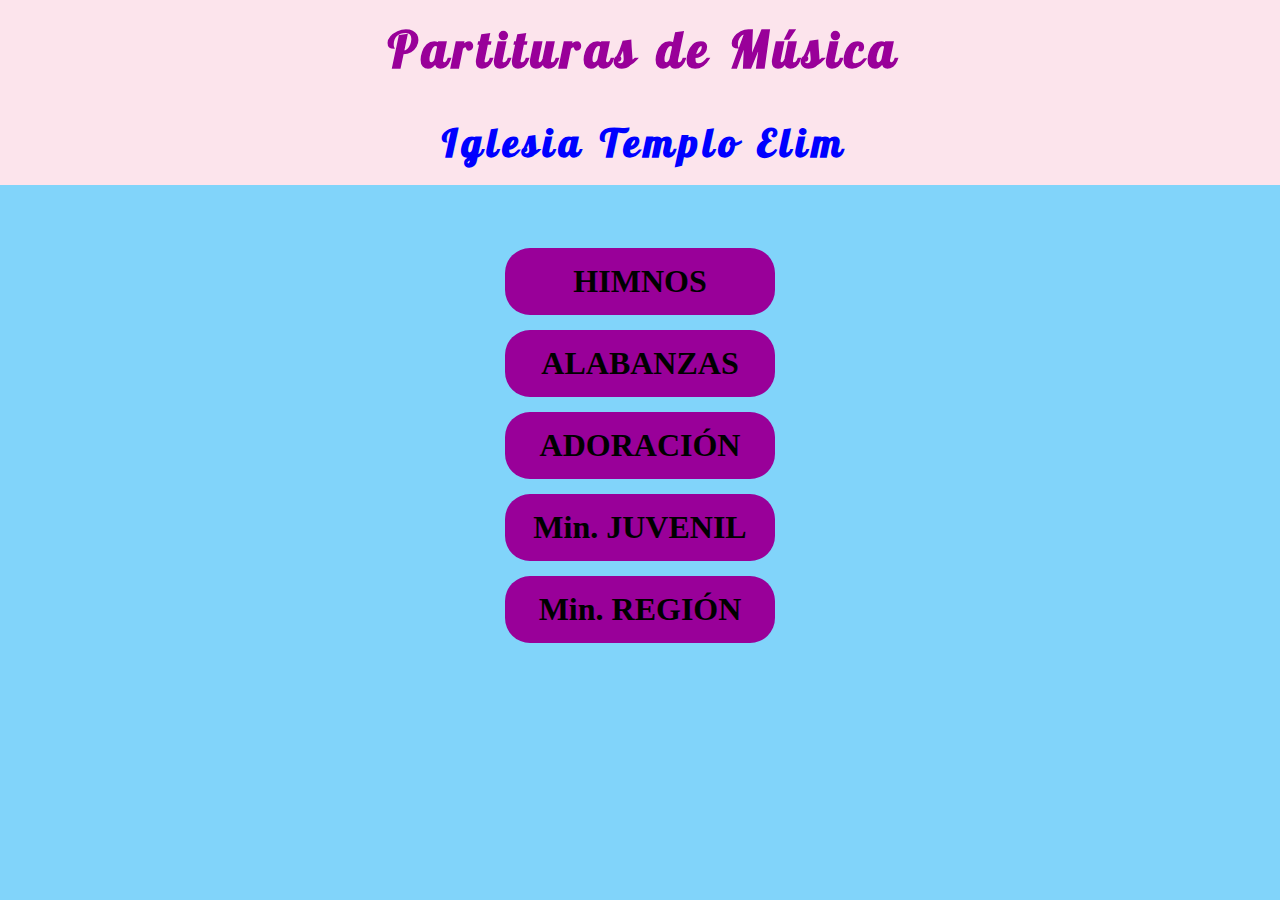
<file: index.html>
<!DOCTYPE html>
<html lang="en">
<head>
    <meta charset="UTF-8">
    <meta http-equiv="X-UA-Compatible" content="IE=edge">
    <meta name="viewport" content="width=device-width, initial-scale=1.0">
    <title>Partituras Digitalizadas</title>
    <link rel="stylesheet" href="style.css">
    <style>
        @import url('https://fonts.googleapis.com/css2?family=Lobster&display=swap');
    </style>

</head>
<body>
    <section class="container_global">
        <section class="text_entrada">
            <h1 class="text">
                <span class="m">P</span>
                <span class="m">a</span>
                <span class="m">r</span>
                <span class="m">t</span>
                <span class="m">i</span>
                <span class="m">t</span>
                <span class="m">u</span>
                <span class="m">r</span>
                <span class="m">a</span>
                <span class="m">s</span>
                <span class="m">&nbsp;</span>
                <span class="m">d</span>
                <span class="m">e</span>
                <span class="m">&nbsp;</span>
                <span class="m">M</span>
                <span class="m">ú</span>
                <span class="m">s</span>
                <span class="m">i</span>
                <span class="m">c</span>
                <span class="m">a</span>
            </h1>
        </section>
        
        <section class="text_entrada">
            <h1 class="text subtex">
                <span class="m">I</span>
                <span class="m">g</span>
                <span class="m">l</span>
                <span class="m">e</span>
                <span class="m">s</span>
                <span class="m">i</span>
                <span class="m">a</span>
                <span class="m">&nbsp;</span>
                <span class="m">T</span>
                <span class="m">e</span>
                <span class="m">m</span>
                <span class="m">p</span>
                <span class="m">l</span>
                <span class="m">o</span>
                <span class="m">&nbsp;</span>
                <span class="m">E</span>
                <span class="m">l</span>
                <span class="m">i</span>
                <span class="m">m</span>
            </h1>
        </section>
    </section>
    

    <section class="container">
        <div class="container_opciones">
            <div class="opcion">
                <a href="himnos_interfase/himnos.html"><h1>HIMNOS</h1></a>
            </div>
            <div class="opcion">
                <a href="alabanza_interfase/albanza.html"><h1>ALABANZAS</h1></a>
            </div>
            <div class="opcion">
                <a href="adoracion-interfase/adoracion.html"><h1>ADORACIÓN</h1></a>
            </div>
            <div class="opcion">
                <a href=""><h1>Min. JUVENIL</h1></a>
            </div>
            <div class="opcion">
                <a href=""><h1>Min. REGIÓN</h1></a>
            </div>
        </div>
        
    </section>

    <!--
    <header class="container_encabezado">
        <section class="encabezado">
            <div class="menu_desplegable">
                <input type="checkbox" id="btn_menu">

                <label for="btn_menu" class="btn_menu">
                    <span class="btn_span" id="btn_span_1"></span>
                    <span class="btn_span" id="btn_span_2"></span>
                    <span class="btn_span" id="btn_span_3"></span>
                </label>
                <div class="btn_opciones">

                </div>
            </div>

        </section>
    </header>
    
    


    <section class="container">
        <div class="container_opciones">
            <div class="opcion">
                <a href="himnos_interfase/himnos.html"><h1>HIMNOS</h1></a>
            </div>
            <div class="opcion">
                <a href="alabanza_interfase/albanza.html"><h1>ALABANZAS</h1></a>
            </div>
            <div class="opcion">
                <a href=""><h1>ADORACIÓN</h1></a>
            </div>
            <div class="opcion">
                <a href=""><h1>Min. JUVENIL</h1></a>
            </div>
            <div class="opcion">
                <a href=""><h1>Min. REGIÓN</h1></a>
            </div>
        </div>
        
    </section>
    <footer class="pie_web">
        <section class="container_web">
            <div class="container_column">
                <div class="left">
                    <h4>Partituras de Música</h4>
                    <p>Autor: Joel Cerna Calixto.</p></hr>
                    <p>Web: Jara Alavarado Noe.</p></hr>
                </div>
                <div class="mediun">
                    <h4>Iglesia de Dios del Perú</h4>
                    <h4>Templo elim</h4>
                    <h4>pastora: Gloria Calixto</h4>
                    <p>Ubicación: -----------</p>
                    <p></p>

                </div>
                <div class="rigth">
                    <h4>Redes Sociales</h4>

                </div>
            </div>
        </section>
    </footer>
    -->
</body>
</html>
</file>
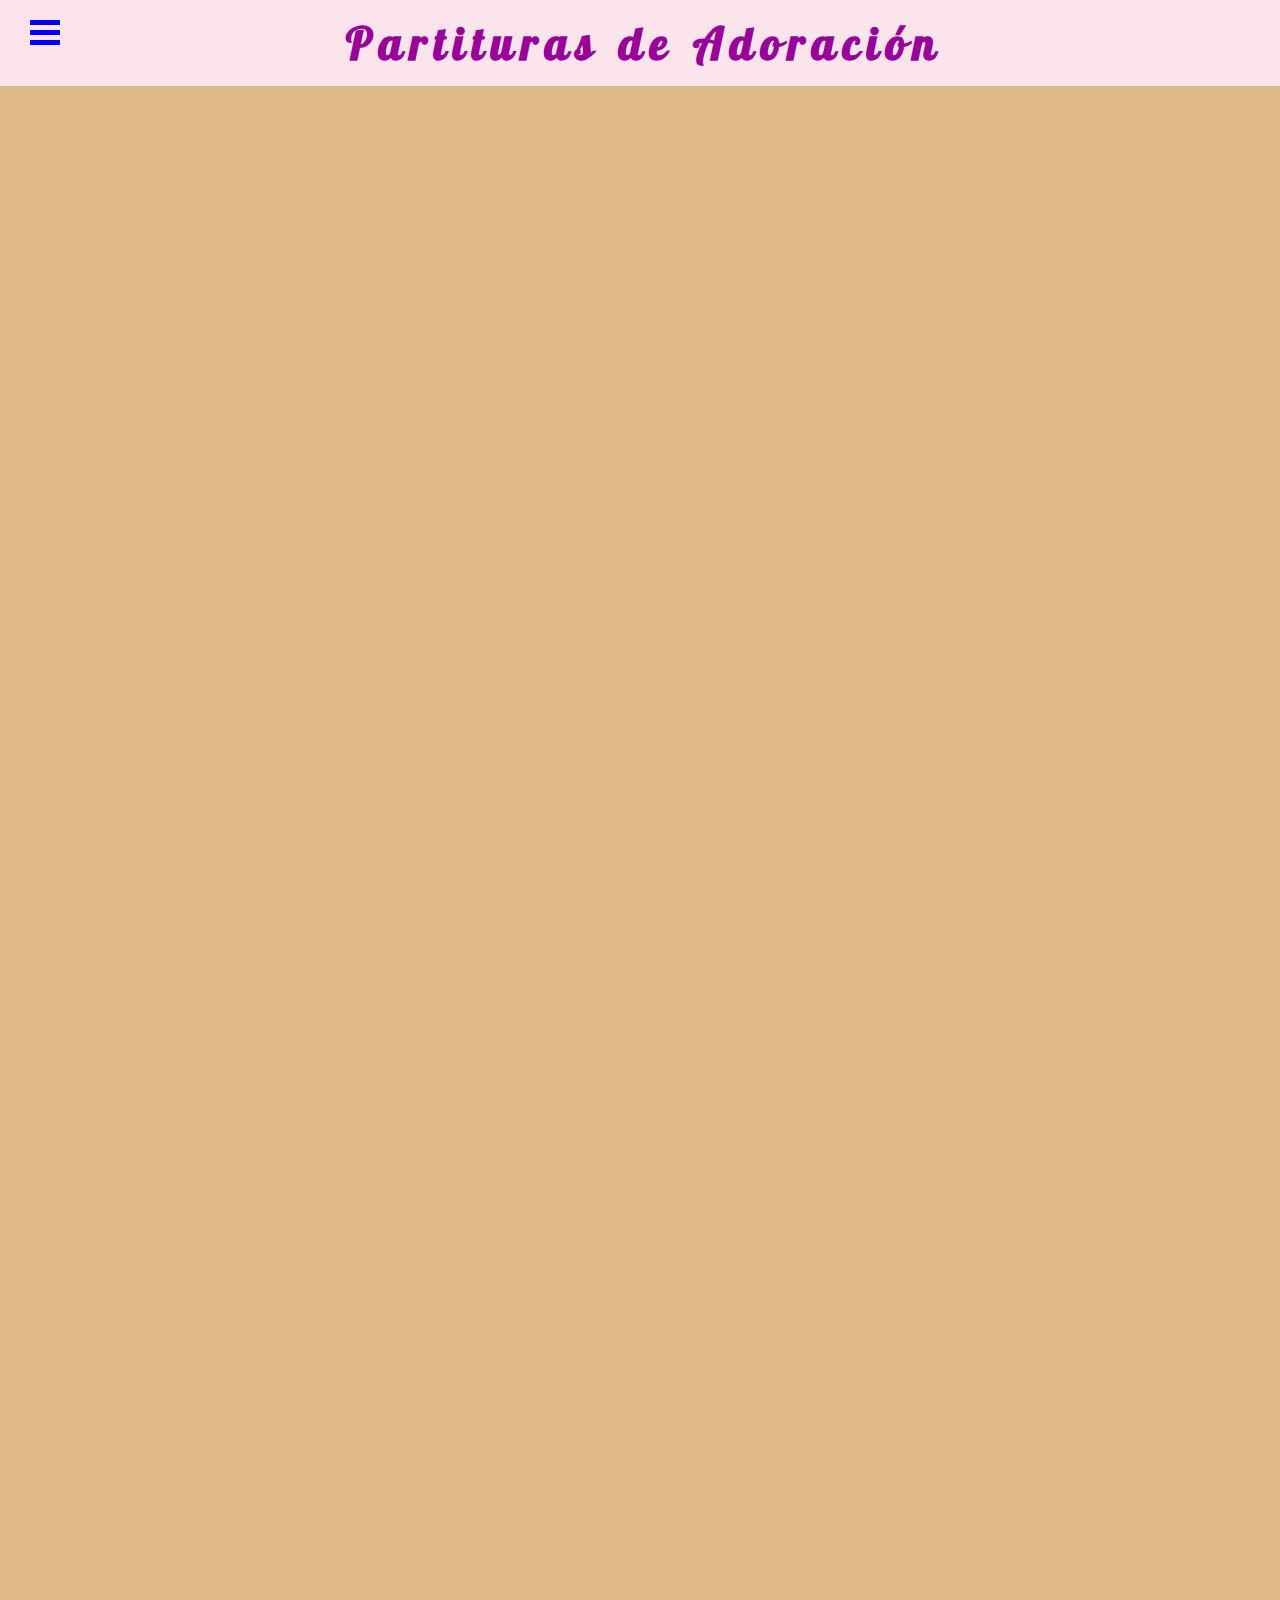
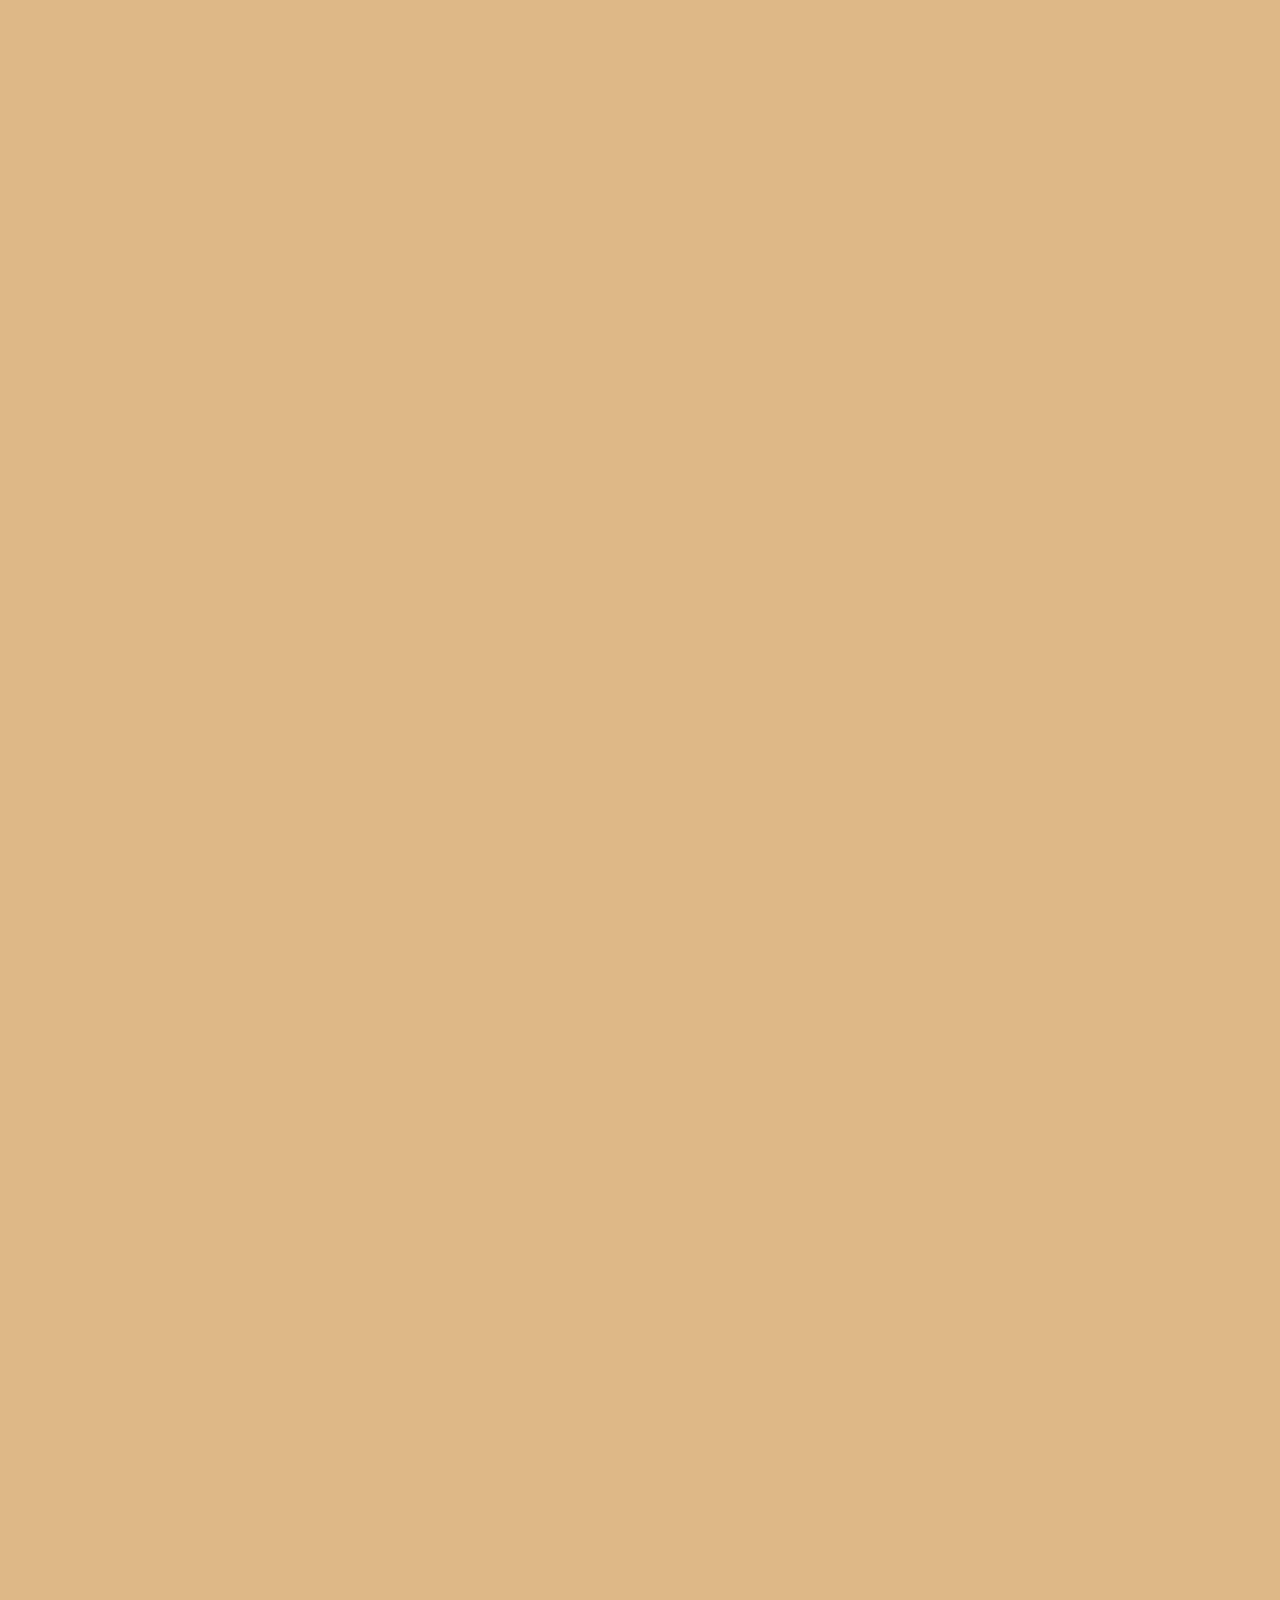
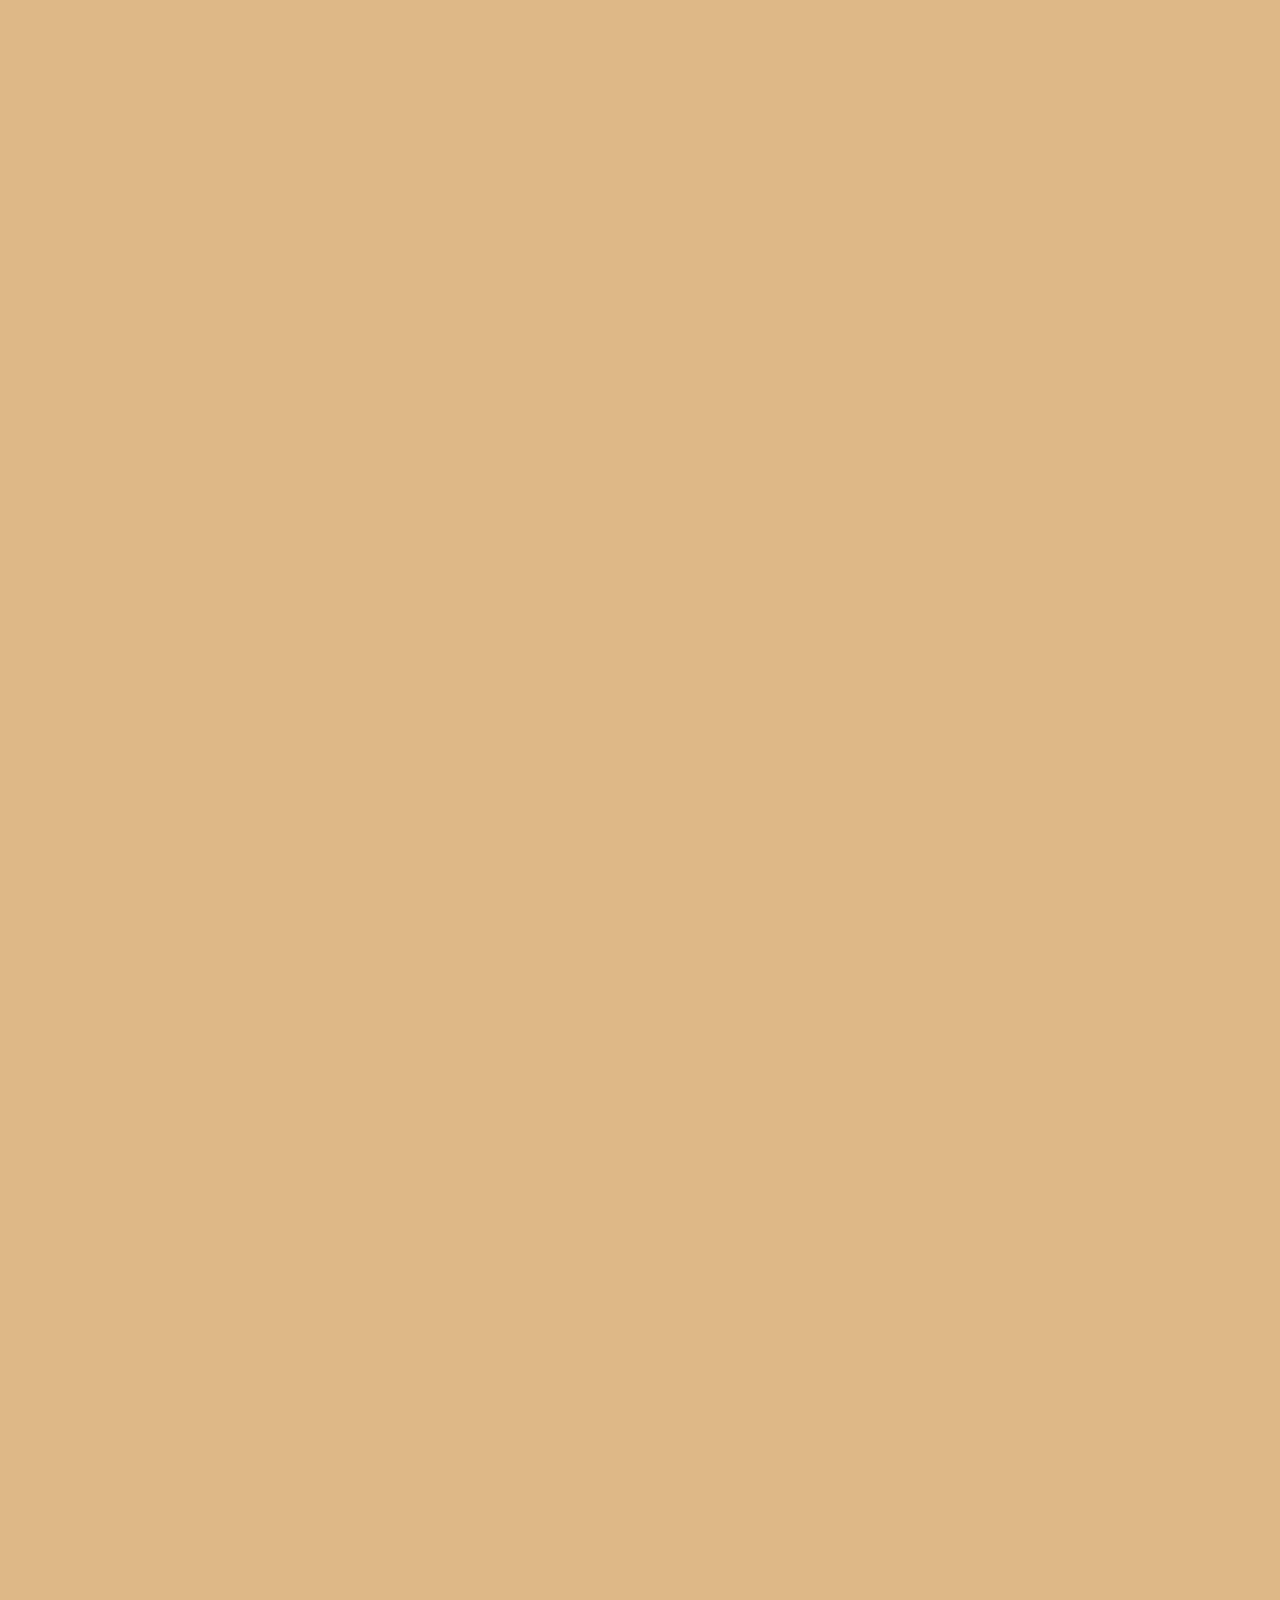
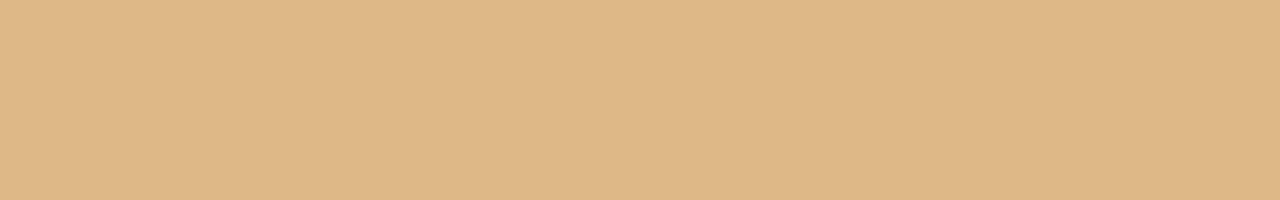
<file: adoracion-interfase/adoracion.html>
<!DOCTYPE html>
<html lang="en">
<head>
    <meta charset="UTF-8">
    <meta http-equiv="X-UA-Compatible" content="IE=edge">
    <meta name="viewport" content="width=device-width, initial-scale=1.0">
    <title>Document</title>
    <link rel="stylesheet" href="adoracion.css">
    <style>
        @import url('https://fonts.googleapis.com/css2?family=Lobster&display=swap');
    </style>
</head>
<body>
    <header class="encabezado">
        <h1 class="alabanza">
            <span class="span">P</span>
            <span class="span">a</span>
            <span class="span">r</span>
            <span class="span">t</span>
            <span class="span">i</span>
            <span class="span">t</span>
            <span class="span">u</span>
            <span class="span">r</span>
            <span class="span">a</span>
            <span class="span">s</span>
            <span class="span">&nbsp;</span>
            <span class="span">d</span>
            <span class="span">e</span>
            <span class="span">&nbsp;</span>
            <span class="span">A</span>
            <span class="span">d</span>
            <span class="span">o</span>
            <span class="span">r</span>
            <span class="span">a</span>
            <span class="span">c</span>
            <span class="span">i</span>
            <span class="span">ó</span>
            <span class="span">n</span>
        </h1>
    </header>
    <section>
        <input type="checkbox" id="btn_menu">
        <label for="btn_menu" class="btn_menu">
            <span class="span span_1"></span>
            <span class="span span_2"></span>
            <span class="span span_3"></span>
        </label>
        <div class="container_interfase">
            <div class="container_opciones">
                <div class="opcion">
                    <a href="../index.html"><h1>MENÚ PRINCIPAL</h1></a>
                </div>
                <div class="opcion">
                    <a href="../himnos_interfase/himnos.html"><h1>HIMNOS</h1></a>
                </div>
                <div class="opcion">
                    <a href="../alabanza_interfase/albanza.html"><h1>ALABANZA</h1></a>
                </div>
                <div class="opcion">
                    <a href=""><h1>Min. JUVENIL</h1></a>
                </div>
                <div class="opcion">
                    <a href=""><h1>Min. REGIÓN</h1></a>
                </div>
            </div>
        </div>
    </section>
    

</body>
</html>
</file>
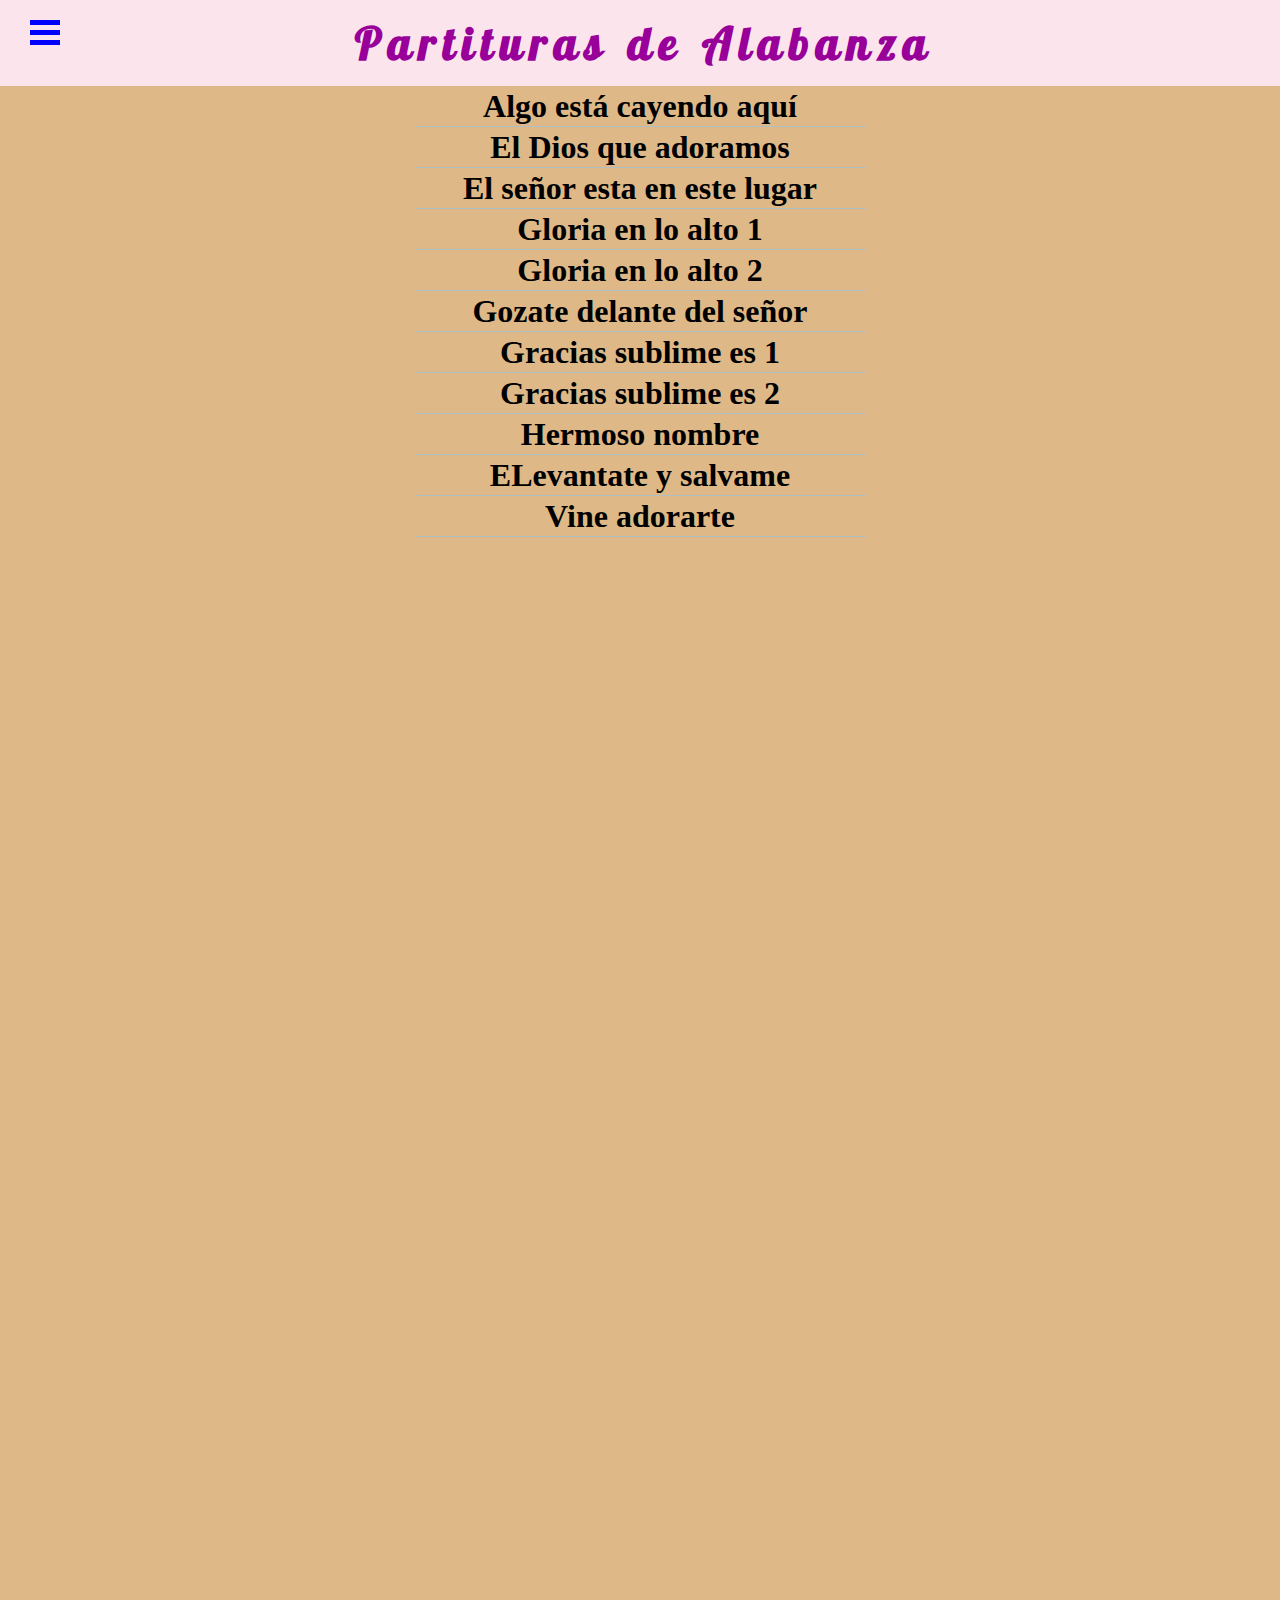
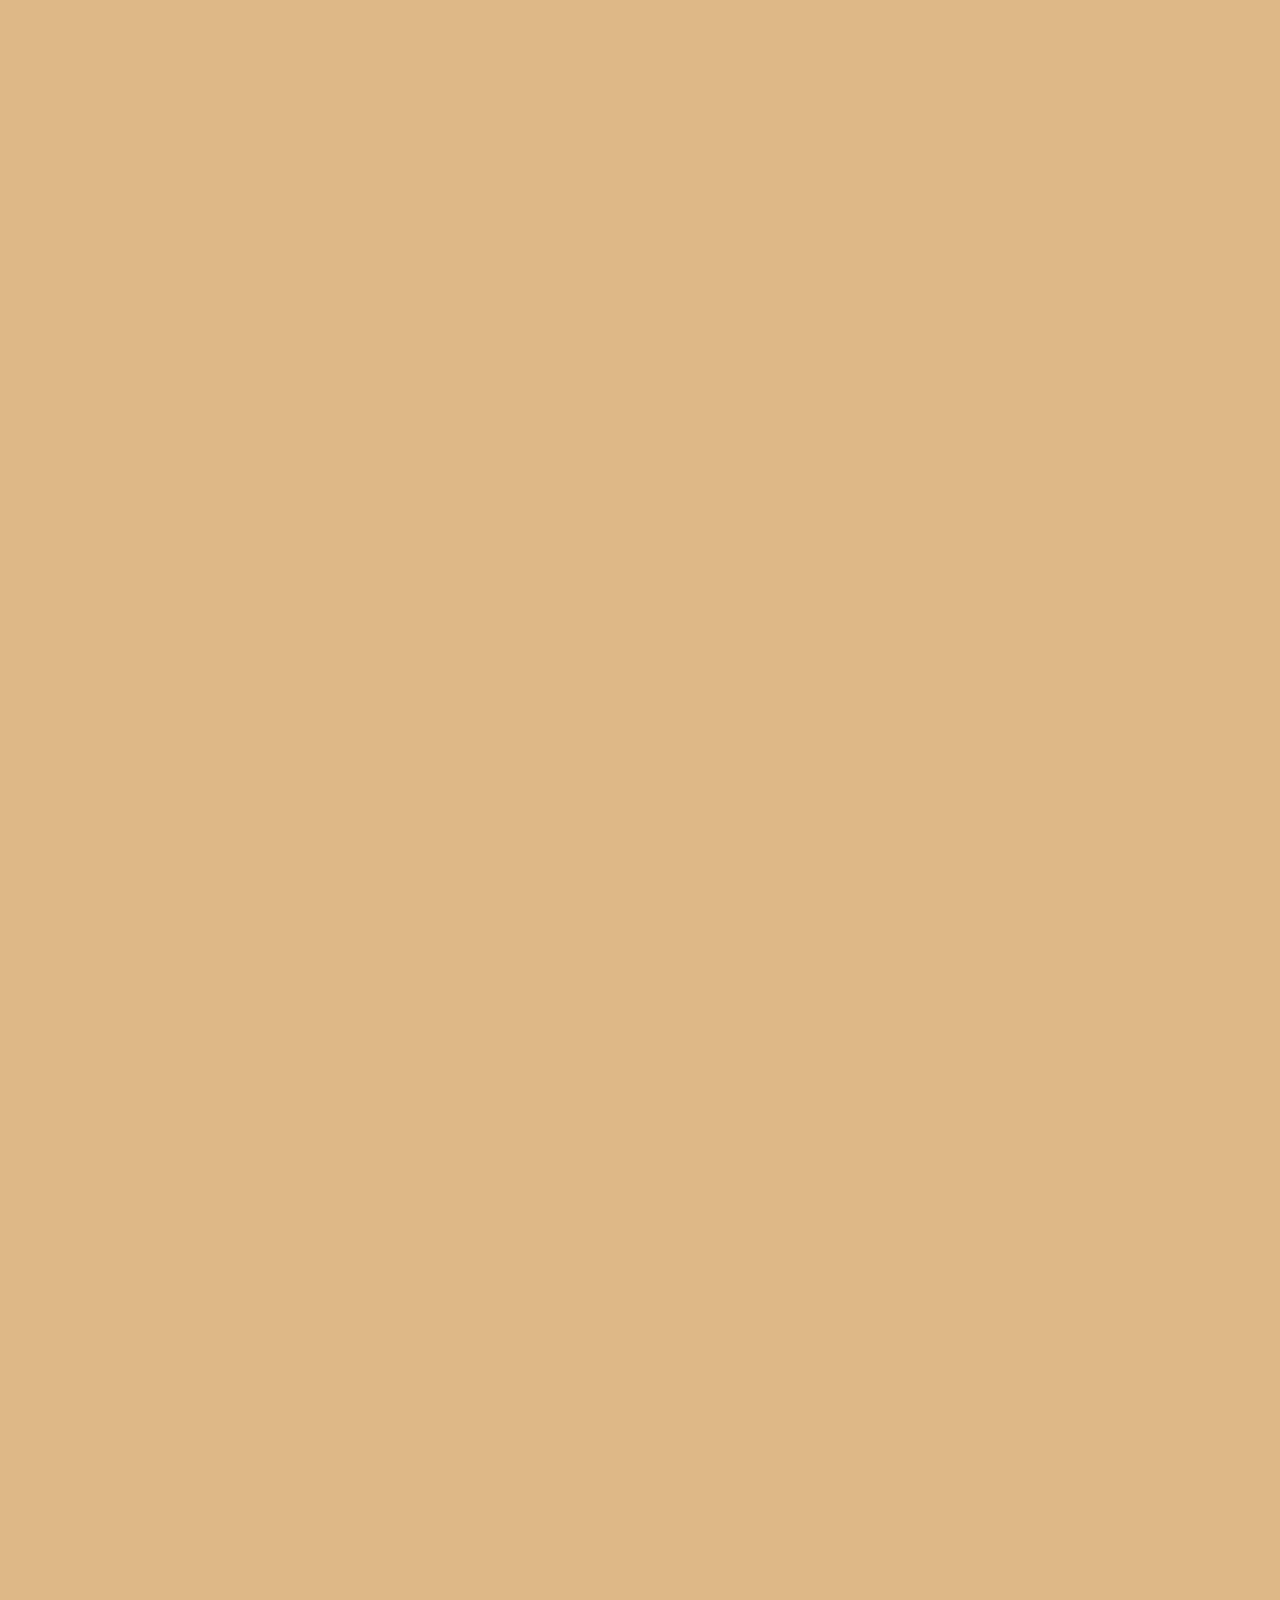
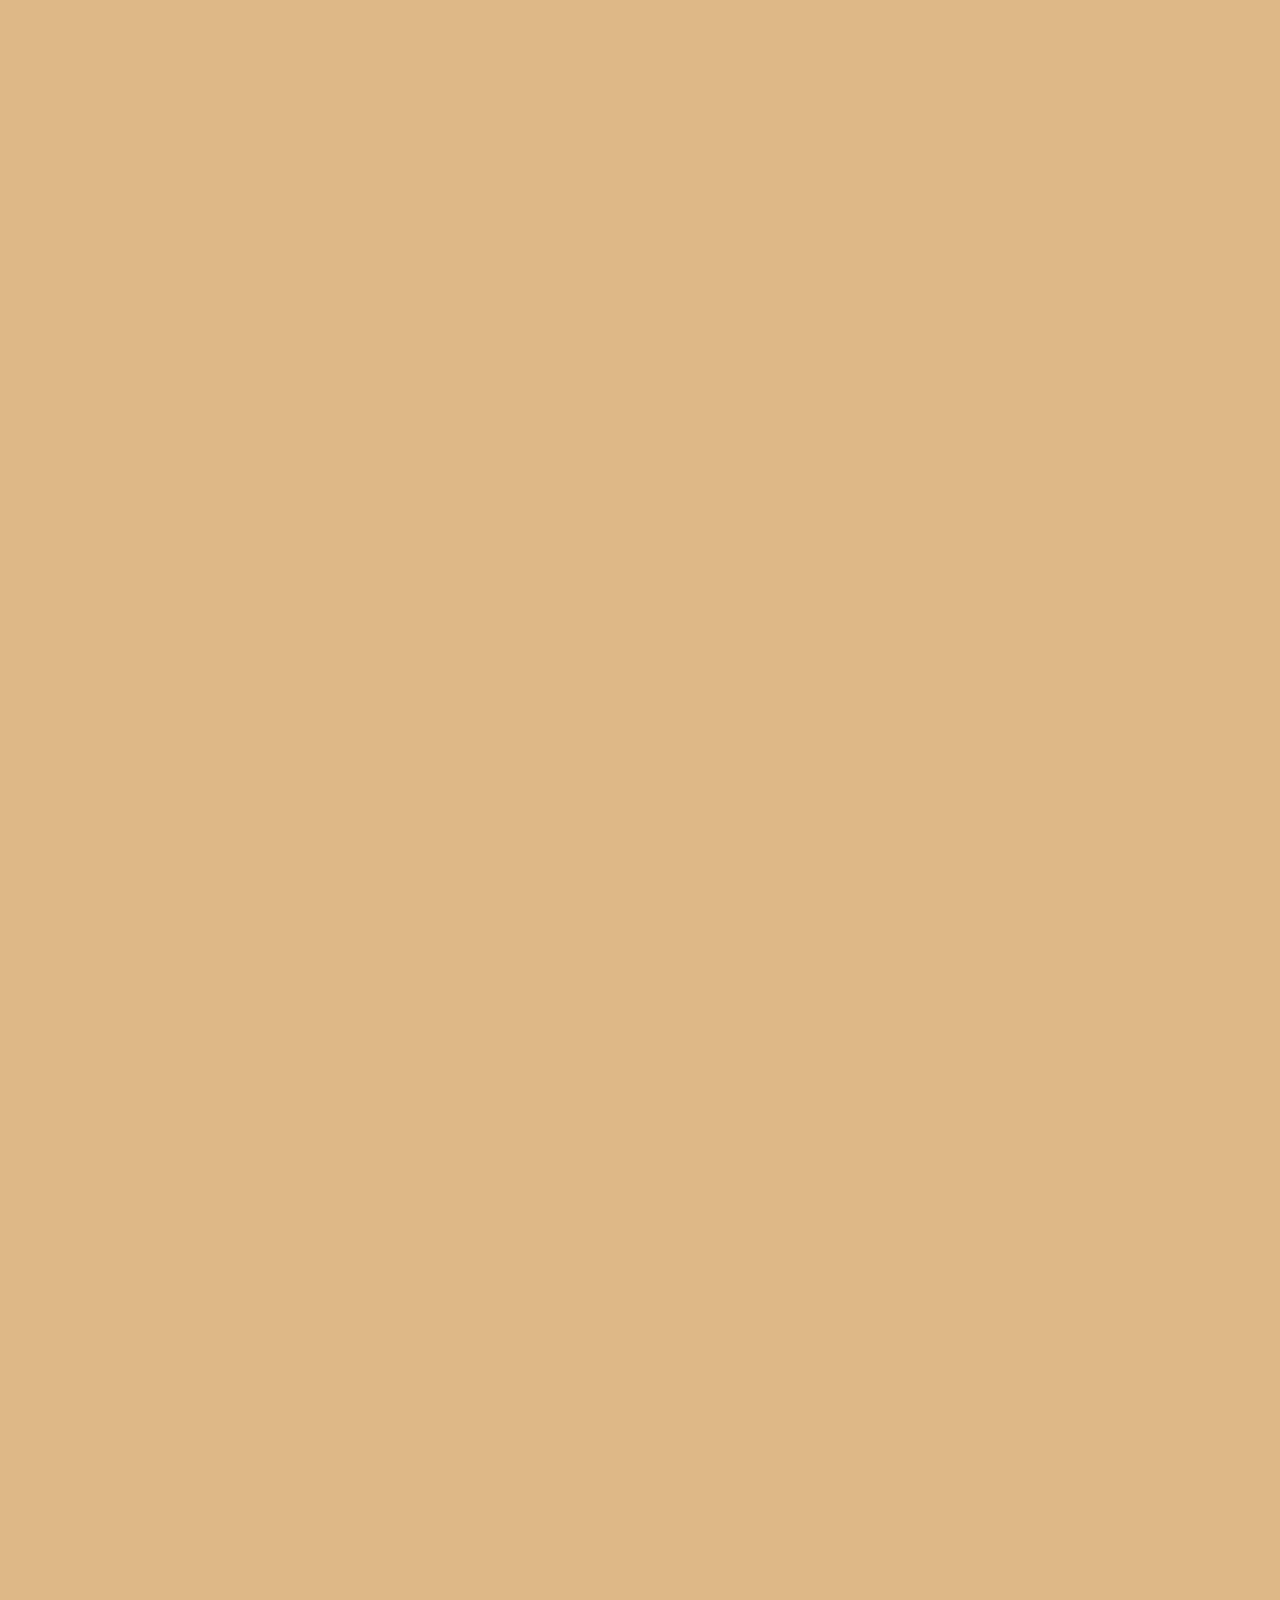
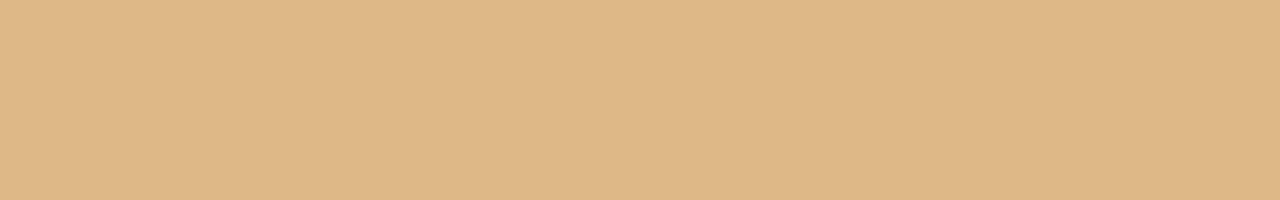
<file: alabanza_interfase/albanza.html>
<!DOCTYPE html>
<html lang="en">
<head>
    <meta charset="UTF-8">
    <meta http-equiv="X-UA-Compatible" content="IE=edge">
    <meta name="viewport" content="width=device-width, initial-scale=1.0">
    <title>Document</title>
    <link rel="stylesheet" href="alabanza.css">
    <style>
        @import url('https://fonts.googleapis.com/css2?family=Lobster&display=swap');
    </style>
</head>
<body>
    <header class="encabezado">
        <h1 class="alabanza">
            <span class="span">P</span>
            <span class="span">a</span>
            <span class="span">r</span>
            <span class="span">t</span>
            <span class="span">i</span>
            <span class="span">t</span>
            <span class="span">u</span>
            <span class="span">r</span>
            <span class="span">a</span>
            <span class="span">s</span>
            <span class="span">&nbsp;</span>
            <span class="span">d</span>
            <span class="span">e</span>
            <span class="span">&nbsp;</span>
            <span class="span">A</span>
            <span class="span">l</span>
            <span class="span">a</span>
            <span class="span">b</span>
            <span class="span">a</span>
            <span class="span">n</span>
            <span class="span">z</span>
            <span class="span">a</span>
        </h1>
    </header>
    <section>
        <input type="checkbox" id="btn_menu">
        <label for="btn_menu" class="btn_menu">
            <span class="span span_1"></span>
            <span class="span span_2"></span>
            <span class="span span_3"></span>
        </label>
        <div class="container_interfase">
            <div class="container_opciones">
                <div class="opcion">
                    <a href="../index.html"><h1>MENÚ PRINCIPAL</h1></a>
                </div>
                <div class="opcion">
                    <a href="../himnos_interfase/himnos.html"><h1>HIMNOS</h1></a>
                </div>
                <div class="opcion">
                    <a href="../adoracion-interfase/adoracion.html"><h1>ADORACIÓN</h1></a>
                </div>
                <div class="opcion">
                    <a href=""><h1>Min. JUVENIL</h1></a>
                </div>
                <div class="opcion">
                    <a href=""><h1>Min. REGIÓN</h1></a>
                </div>
            </div>
        </div>
    </section>
    <!--opciones para insertar las partituras-->

    <section class="container_global">
        <div class="container_himno"> 
            <input type="checkbox" id="btn_himno">
            <label for="btn_himno" class="btn_himno">
                <div class="container_span">
                    <span class="span span_1"></span>
                    <span class="span span_2"></span>
                    <span class="span span_3"></span>
                </div>
                <h1>Algo está cayendo aquí</h1>
            </label>
            
            <input type="checkbox" id="btn_himno_2">
            <label for="btn_himno_2" class="btn_himno_2">
                <div class="container_span">
                    <span class="span span_1"></span>
                    <span class="span span_2"></span>
                    <span class="span span_3"></span>
                </div>
                <h1>El Dios que adoramos</h1>
            </label>
            
            <input type="checkbox" id="btn_himno_3">
            <label for="btn_himno_3" class="btn_himno_3">
                <div class="container_span">
                    <span class="span span_1"></span>
                    <span class="span span_2"></span>
                    <span class="span span_3"></span>
                </div>
                <h1>El señor esta en este lugar</h1>
            </label>

            <input type="checkbox" id="btn_himno_4">
            <label for="btn_himno_4" class="btn_himno_4">
                <div class="container_span">
                    <span class="span span_1"></span>
                    <span class="span span_2"></span>
                    <span class="span span_3"></span>
                </div>
                <h1>Gloria en lo alto 1</h1>
            </label>

            <input type="checkbox" id="btn_himno_5">
            <label for="btn_himno_5" class="btn_himno_5">
                <div class="container_span">
                    <span class="span span_1"></span>
                    <span class="span span_2"></span>
                    <span class="span span_3"></span>
                </div>
                <h1>Gloria en lo alto 2</h1>
            </label>

            <input type="checkbox" id="btn_himno_6">
            <label for="btn_himno_6" class="btn_himno_6">
                <div class="container_span">
                    <span class="span span_1"></span>
                    <span class="span span_2"></span>
                    <span class="span span_3"></span>
                </div>
                <h1>Gozate delante del señor</h1>
            </label>
            
            <input type="checkbox" id="btn_himno_7">
            <label for="btn_himno_7" class="btn_himno_7">
                <div class="container_span">
                    <span class="span span_1"></span>
                    <span class="span span_2"></span>
                    <span class="span span_3"></span>
                </div>
                <h1>Gracias sublime es 1</h1>
            </label>

            <input type="checkbox" id="btn_himno_8">
            <label for="btn_himno_8" class="btn_himno_8">
                <div class="container_span">
                    <span class="span span_1"></span>
                    <span class="span span_2"></span>
                    <span class="span span_3"></span>
                </div>
                <h1>Gracias sublime es 2</h1>
            </label>
            
            <input type="checkbox" id="btn_himno_9">
            <label for="btn_himno_9" class="btn_himno_9">
                <div class="container_span">
                    <span class="span span_1"></span>
                    <span class="span span_2"></span>
                    <span class="span span_3"></span>
                </div>
                <h1>Hermoso nombre</h1>
            </label>
            
            <input type="checkbox" id="btn_himno_10">
            <label for="btn_himno_10" class="btn_himno_10">
                <div class="container_span">
                    <span class="span span_1"></span>
                    <span class="span span_2"></span>
                    <span class="span span_3"></span>
                </div>
                <h1>ELevantate y salvame</h1>
            </label>
            
            <input type="checkbox" id="btn_himno_11">
            <label for="btn_himno_11" class="btn_himno_11">
                <div class="container_span">
                    <span class="span span_1"></span>
                    <span class="span span_2"></span>
                    <span class="span span_3"></span>
                </div>
                <h1>Vine adorarte</h1>
            </label>
            <!--
            <input type="checkbox" id="btn_himno_12">
            <label for="btn_himno_12" class="btn_himno_12">
                <div class="container_span">
                    <span class="span span_1"></span>
                    <span class="span span_2"></span>
                    <span class="span span_3"></span>
                </div>
                <h1>Gozandome yo voy</h1>
            </label>
            
            <input type="checkbox" id="btn_himno_13">
            <label for="btn_himno_13" class="btn_himno_13">
                <div class="container_span">
                    <span class="span span_1"></span>
                    <span class="span span_2"></span>
                    <span class="span span_3"></span>
                </div>
                <h1>Halle un buen amigo</h1>
            </label>

            <input type="checkbox" id="btn_himno_14">
            <label for="btn_himno_14" class="btn_himno_14">
                <div class="container_span">
                    <span class="span span_1"></span>
                    <span class="span span_2"></span>
                    <span class="span span_3"></span>
                </div>
                <h1>He andado con cristo</h1>
            </label>

            <input type="checkbox" id="btn_himno_15">
            <label for="btn_himno_15" class="btn_himno_15">
                <div class="container_span">
                    <span class="span span_1"></span>
                    <span class="span span_2"></span>
                    <span class="span span_3"></span>
                </div>
                <h1>Junto a la cruz</h1>
            </label>

            <input type="checkbox" id="btn_himno_16">
            <label for="btn_himno_16" class="btn_himno_10">
                <div class="container_span">
                    <span class="span span_1"></span>
                    <span class="span span_2"></span>
                    <span class="span span_3"></span>
                </div>
                <h1>Marchare en la luz de Dios</h1>
            </label>

            <input type="checkbox" id="btn_himno_17">
            <label for="btn_himno_17" class="btn_himno_17">
                <div class="container_span">
                    <span class="span span_1"></span>
                    <span class="span span_2"></span>
                    <span class="span span_3"></span>
                </div>
                <h1>Mejor ser como los primitivos</h1>
            </label>

            <input type="checkbox" id="btn_himno_18">
            <label for="btn_himno_18" class="btn_himno_18">
                <div class="container_span">
                    <span class="span span_1"></span>
                    <span class="span span_2"></span>
                    <span class="span span_3"></span>
                </div>
                <h1>Nunca esperes el momento</h1>
            </label>

            <input type="checkbox" id="btn_himno_19">
            <label for="btn_himno_19" class="btn_himno_19">
                <div class="container_span">
                    <span class="span span_1"></span>
                    <span class="span span_2"></span>
                    <span class="span span_3"></span>
                </div>
                <h1>Oh cuan dulce es fiar en cristo</h1>
            </label>

            <input type="checkbox" id="btn_himno_20">
            <label for="btn_himno_20" class="btn_himno_20">
                <div class="container_span">
                    <span class="span span_1"></span>
                    <span class="span span_2"></span>
                    <span class="span span_3"></span>
                </div>
                <h1>Por fe contemplo redención</h1>
            </label>

            <input type="checkbox" id="btn_himno_21">
            <label for="btn_himno_21" class="btn_himno_21">
                <div class="container_span">
                    <span class="span span_1"></span>
                    <span class="span span_2"></span>
                    <span class="span span_3"></span>
                </div>
                <h1>Quieres ser salvo de toda maldad</h1>
            </label>

            <input type="checkbox" id="btn_himno_22">
            <label for="btn_himno_22" class="btn_himno_22">
                <div class="container_span">
                    <span class="span span_1"></span>
                    <span class="span span_2"></span>
                    <span class="span span_3"></span>
                </div>
                <h1>Recuerdo</h1>
            </label>

            <input type="checkbox" id="btn_himno_23">
            <label for="btn_himno_23" class="btn_himno_23">
                <div class="container_span">
                    <span class="span span_1"></span>
                    <span class="span span_2"></span>
                    <span class="span span_3"></span>
                </div>
                <h1>Si del pecado</h1>
            </label>
            <input type="checkbox" id="btn_himno_24">
            <label for="btn_himno_24" class="btn_himno_24">
                <div class="container_span">
                    <span class="span span_1"></span>
                    <span class="span span_2"></span>
                    <span class="span span_3"></span>
                </div>
                <h1>Si mi nombre está escrito</h1>
            </label>

            <input type="checkbox" id="btn_himno_25">
            <label for="btn_himno_25" class="btn_himno_25">
                <div class="container_span">
                    <span class="span span_1"></span>
                    <span class="span span_2"></span>
                    <span class="span span_3"></span>
                </div>
                <h1>Solo</h1>
            </label>
            
            <input type="checkbox" id="btn_himno_26">
            <label for="btn_himno_26" class="btn_himno_26">
                <div class="container_span">
                    <span class="span span_1"></span>
                    <span class="span span_2"></span>
                    <span class="span span_3"></span>
                </div>
                <h1>Soy soldado de cristo</h1>
            </label>

            <input type="checkbox" id="btn_himno_27">
            <label for="btn_himno_27" class="btn_himno_27">
                <div class="container_span">
                    <span class="span span_1"></span>
                    <span class="span span_2"></span>
                    <span class="span span_3"></span>
                </div>
                <h1>Unid los cantos</h1>
            </label>

            <input type="checkbox" id="btn_himno_28">
            <label for="btn_himno_28" class="btn_himno_28">
                <div class="container_span">
                    <span class="span span_1"></span>
                    <span class="span span_2"></span>
                    <span class="span span_3"></span>
                </div>
                <h1>Veremos al rey</h1>
            </label>

            <input type="checkbox" id="btn_himno_29">
            <label for="btn_himno_29" class="btn_himno_29">
                <div class="container_span">
                    <span class="span span_1"></span>
                    <span class="span span_2"></span>
                    <span class="span span_3"></span>
                </div>
                <h1>Vivire en la gloria</h1>
            </label>

            <input type="checkbox" id="btn_himno_30">
            <label for="btn_himno_30" class="btn_himno_30">
                <div class="container_span">
                    <span class="span span_1"></span>
                    <span class="span span_2"></span>
                    <span class="span span_3"></span>
                </div>
                <h1>Voy feliz al dulce hogar</h1>
            </label>

            <input type="checkbox" id="btn_himno_31">
            <label for="btn_himno_31" class="btn_himno_31">
                <div class="container_span">
                    <span class="span span_1"></span>
                    <span class="span span_2"></span>
                    <span class="span span_3"></span>
                </div>
                <h1>Yo espero el día alegre</h1>
            </label>

            <input type="checkbox" id="btn_himno_32">
            <label for="btn_himno_32" class="btn_himno_32">
                <div class="container_span">
                    <span class="span span_1"></span>
                    <span class="span span_2"></span>
                    <span class="span span_3"></span>
                </div>
                <h1>Yo me siento hoy gozoso</h1>
            </label>
            -->
            
            <div class="container_desplegable">

            </div>
        </div>
    </section>
    

</body>
</html>
</file>
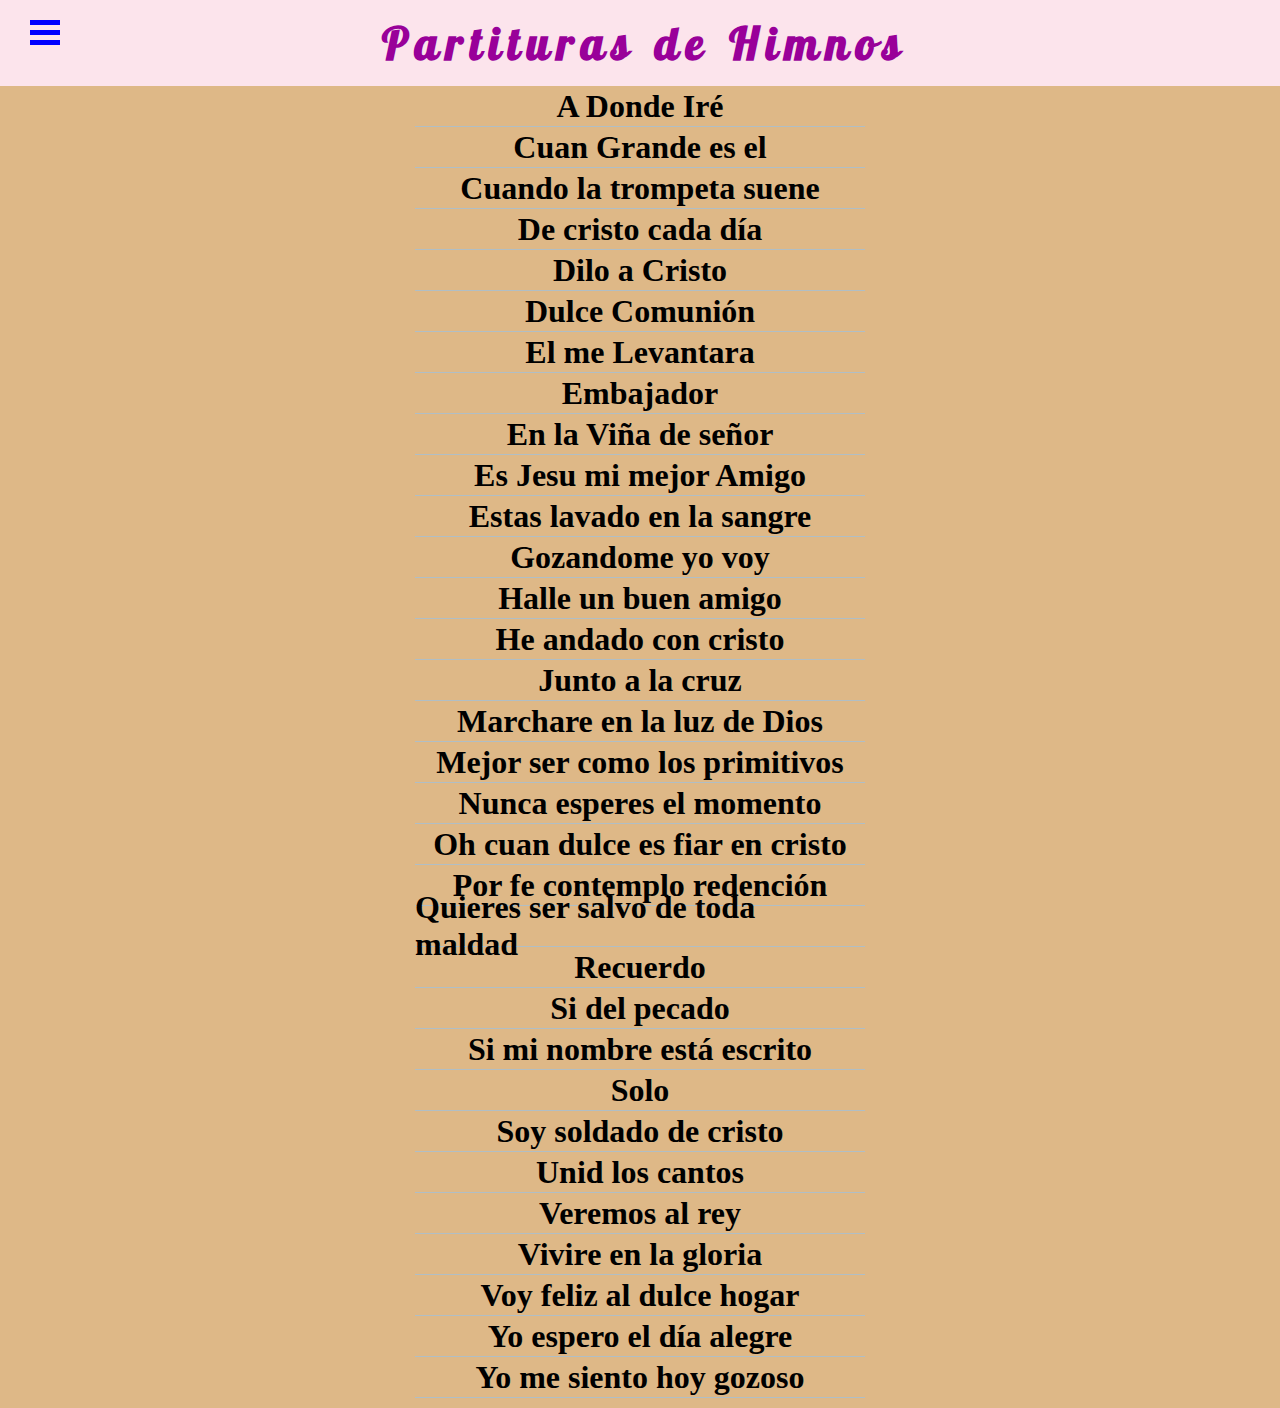
<file: himnos_interfase/himnos.html>
<!DOCTYPE html>
<html lang="en">
<head>
    <meta charset="UTF-8">
    <meta http-equiv="X-UA-Compatible" content="IE=edge">
    <meta name="viewport" content="width=device-width, initial-scale=1.0">
    <title>Document</title>
    <link rel="stylesheet" href="himno.css">
    <style>
        @import url('https://fonts.googleapis.com/css2?family=Lobster&display=swap');
    </style>
</head>
<body>
    <header class="encabezado">
        <h1 class="alabanza">
            <span class="span">P</span>
            <span class="span">a</span>
            <span class="span">r</span>
            <span class="span">t</span>
            <span class="span">i</span>
            <span class="span">t</span>
            <span class="span">u</span>
            <span class="span">r</span>
            <span class="span">a</span>
            <span class="span">s</span>
            <span class="span">&nbsp;</span>
            <span class="span">d</span>
            <span class="span">e</span>
            <span class="span">&nbsp;</span>
            <span class="span">H</span>
            <span class="span">i</span>
            <span class="span">m</span>
            <span class="span">n</span>
            <span class="span">o</span>
            <span class="span">s</span>
        </h1>
    </header>
    <section>
        <input type="checkbox" id="btn_menu">
        <label for="btn_menu" class="btn_menu">
            <span class="span span_1"></span>
            <span class="span span_2"></span>
            <span class="span span_3"></span>
        </label>
        <div class="container_interfase">
            <div class="container_opciones">
                <div class="opcion">
                    <a href="../index.html"><h1>MENÚ PRINCIPAL</h1></a>
                </div>
                <div class="opcion">
                    <a href="../alabanza_interfase/albanza.html"><h1>ALABANZA</h1></a>
                </div>
                <div class="opcion">
                    <a href="../adoracion-interfase/adoracion.html"><h1>ADORACIÓN</h1></a>
                </div>
                <div class="opcion">
                    <a href=""><h1>Min. JUVENIL</h1></a>
                </div>
                <div class="opcion">
                    <a href=""><h1>Min. REGIÓN</h1></a>
                </div>
            </div>
        </div>
    </section>
    <!--opciones para insertar las partituras-->

    <section class="container_global">
        <div class="container_himno"> 
            <input type="checkbox" id="btn_himno">
            <label for="btn_himno" class="btn_himno">
                <div class="container_span">
                    <span class="span span_1"></span>
                    <span class="span span_2"></span>
                    <span class="span span_3"></span>
                </div>
                <h1>A Donde Iré</h1>
            </label>
            
            <input type="checkbox" id="btn_himno_2">
            <label for="btn_himno_2" class="btn_himno_2">
                <div class="container_span">
                    <span class="span span_1"></span>
                    <span class="span span_2"></span>
                    <span class="span span_3"></span>
                </div>
                <h1>Cuan Grande es el</h1>
            </label>
            
            <input type="checkbox" id="btn_himno_3">
            <label for="btn_himno_3" class="btn_himno_3">
                <div class="container_span">
                    <span class="span span_1"></span>
                    <span class="span span_2"></span>
                    <span class="span span_3"></span>
                </div>
                <h1>Cuando la trompeta suene</h1>
            </label>

            <input type="checkbox" id="btn_himno_4">
            <label for="btn_himno_4" class="btn_himno_4">
                <div class="container_span">
                    <span class="span span_1"></span>
                    <span class="span span_2"></span>
                    <span class="span span_3"></span>
                </div>
                <h1>De cristo cada día</h1>
            </label>

            <input type="checkbox" id="btn_himno_5">
            <label for="btn_himno_5" class="btn_himno_5">
                <div class="container_span">
                    <span class="span span_1"></span>
                    <span class="span span_2"></span>
                    <span class="span span_3"></span>
                </div>
                <h1>Dilo a Cristo</h1>
            </label>

            <input type="checkbox" id="btn_himno_6">
            <label for="btn_himno_6" class="btn_himno_6">
                <div class="container_span">
                    <span class="span span_1"></span>
                    <span class="span span_2"></span>
                    <span class="span span_3"></span>
                </div>
                <h1>Dulce Comunión</h1>
            </label>
            
            <input type="checkbox" id="btn_himno_7">
            <label for="btn_himno_7" class="btn_himno_7">
                <div class="container_span">
                    <span class="span span_1"></span>
                    <span class="span span_2"></span>
                    <span class="span span_3"></span>
                </div>
                <h1>El me Levantara</h1>
            </label>

            <input type="checkbox" id="btn_himno_8">
            <label for="btn_himno_8" class="btn_himno_8">
                <div class="container_span">
                    <span class="span span_1"></span>
                    <span class="span span_2"></span>
                    <span class="span span_3"></span>
                </div>
                <h1>Embajador</h1>
            </label>
            
            <input type="checkbox" id="btn_himno_9">
            <label for="btn_himno_9" class="btn_himno_9">
                <div class="container_span">
                    <span class="span span_1"></span>
                    <span class="span span_2"></span>
                    <span class="span span_3"></span>
                </div>
                <h1>En la Viña de señor</h1>
            </label>
            
            <input type="checkbox" id="btn_himno_10">
            <label for="btn_himno_10" class="btn_himno_10">
                <div class="container_span">
                    <span class="span span_1"></span>
                    <span class="span span_2"></span>
                    <span class="span span_3"></span>
                </div>
                <h1>Es Jesu mi mejor Amigo</h1>
            </label>
            
            <input type="checkbox" id="btn_himno_11">
            <label for="btn_himno_11" class="btn_himno_11">
                <div class="container_span">
                    <span class="span span_1"></span>
                    <span class="span span_2"></span>
                    <span class="span span_3"></span>
                </div>
                <h1>Estas lavado en la sangre</h1>
            </label>
            
            <input type="checkbox" id="btn_himno_12">
            <label for="btn_himno_12" class="btn_himno_12">
                <div class="container_span">
                    <span class="span span_1"></span>
                    <span class="span span_2"></span>
                    <span class="span span_3"></span>
                </div>
                <h1>Gozandome yo voy</h1>
            </label>
            
            <input type="checkbox" id="btn_himno_13">
            <label for="btn_himno_13" class="btn_himno_13">
                <div class="container_span">
                    <span class="span span_1"></span>
                    <span class="span span_2"></span>
                    <span class="span span_3"></span>
                </div>
                <h1>Halle un buen amigo</h1>
            </label>

            <input type="checkbox" id="btn_himno_14">
            <label for="btn_himno_14" class="btn_himno_14">
                <div class="container_span">
                    <span class="span span_1"></span>
                    <span class="span span_2"></span>
                    <span class="span span_3"></span>
                </div>
                <h1>He andado con cristo</h1>
            </label>

            <input type="checkbox" id="btn_himno_15">
            <label for="btn_himno_15" class="btn_himno_15">
                <div class="container_span">
                    <span class="span span_1"></span>
                    <span class="span span_2"></span>
                    <span class="span span_3"></span>
                </div>
                <h1>Junto a la cruz</h1>
            </label>

            <input type="checkbox" id="btn_himno_16">
            <label for="btn_himno_16" class="btn_himno_10">
                <div class="container_span">
                    <span class="span span_1"></span>
                    <span class="span span_2"></span>
                    <span class="span span_3"></span>
                </div>
                <h1>Marchare en la luz de Dios</h1>
            </label>

            <input type="checkbox" id="btn_himno_17">
            <label for="btn_himno_17" class="btn_himno_17">
                <div class="container_span">
                    <span class="span span_1"></span>
                    <span class="span span_2"></span>
                    <span class="span span_3"></span>
                </div>
                <h1>Mejor ser como los primitivos</h1>
            </label>

            <input type="checkbox" id="btn_himno_18">
            <label for="btn_himno_18" class="btn_himno_18">
                <div class="container_span">
                    <span class="span span_1"></span>
                    <span class="span span_2"></span>
                    <span class="span span_3"></span>
                </div>
                <h1>Nunca esperes el momento</h1>
            </label>

            <input type="checkbox" id="btn_himno_19">
            <label for="btn_himno_19" class="btn_himno_19">
                <div class="container_span">
                    <span class="span span_1"></span>
                    <span class="span span_2"></span>
                    <span class="span span_3"></span>
                </div>
                <h1>Oh cuan dulce es fiar en cristo</h1>
            </label>

            <input type="checkbox" id="btn_himno_20">
            <label for="btn_himno_20" class="btn_himno_20">
                <div class="container_span">
                    <span class="span span_1"></span>
                    <span class="span span_2"></span>
                    <span class="span span_3"></span>
                </div>
                <h1>Por fe contemplo redención</h1>
            </label>

            <input type="checkbox" id="btn_himno_21">
            <label for="btn_himno_21" class="btn_himno_21">
                <div class="container_span">
                    <span class="span span_1"></span>
                    <span class="span span_2"></span>
                    <span class="span span_3"></span>
                </div>
                <h1>Quieres ser salvo de toda maldad</h1>
            </label>

            <input type="checkbox" id="btn_himno_22">
            <label for="btn_himno_22" class="btn_himno_22">
                <div class="container_span">
                    <span class="span span_1"></span>
                    <span class="span span_2"></span>
                    <span class="span span_3"></span>
                </div>
                <h1>Recuerdo</h1>
            </label>

            <input type="checkbox" id="btn_himno_23">
            <label for="btn_himno_23" class="btn_himno_23">
                <div class="container_span">
                    <span class="span span_1"></span>
                    <span class="span span_2"></span>
                    <span class="span span_3"></span>
                </div>
                <h1>Si del pecado</h1>
            </label>
            <input type="checkbox" id="btn_himno_24">
            <label for="btn_himno_24" class="btn_himno_24">
                <div class="container_span">
                    <span class="span span_1"></span>
                    <span class="span span_2"></span>
                    <span class="span span_3"></span>
                </div>
                <h1>Si mi nombre está escrito</h1>
            </label>

            <input type="checkbox" id="btn_himno_25">
            <label for="btn_himno_25" class="btn_himno_25">
                <div class="container_span">
                    <span class="span span_1"></span>
                    <span class="span span_2"></span>
                    <span class="span span_3"></span>
                </div>
                <h1>Solo</h1>
            </label>
            
            <input type="checkbox" id="btn_himno_26">
            <label for="btn_himno_26" class="btn_himno_26">
                <div class="container_span">
                    <span class="span span_1"></span>
                    <span class="span span_2"></span>
                    <span class="span span_3"></span>
                </div>
                <h1>Soy soldado de cristo</h1>
            </label>

            <input type="checkbox" id="btn_himno_27">
            <label for="btn_himno_27" class="btn_himno_27">
                <div class="container_span">
                    <span class="span span_1"></span>
                    <span class="span span_2"></span>
                    <span class="span span_3"></span>
                </div>
                <h1>Unid los cantos</h1>
            </label>

            <input type="checkbox" id="btn_himno_28">
            <label for="btn_himno_28" class="btn_himno_28">
                <div class="container_span">
                    <span class="span span_1"></span>
                    <span class="span span_2"></span>
                    <span class="span span_3"></span>
                </div>
                <h1>Veremos al rey</h1>
            </label>

            <input type="checkbox" id="btn_himno_29">
            <label for="btn_himno_29" class="btn_himno_29">
                <div class="container_span">
                    <span class="span span_1"></span>
                    <span class="span span_2"></span>
                    <span class="span span_3"></span>
                </div>
                <h1>Vivire en la gloria</h1>
            </label>

            <input type="checkbox" id="btn_himno_30">
            <label for="btn_himno_30" class="btn_himno_30">
                <div class="container_span">
                    <span class="span span_1"></span>
                    <span class="span span_2"></span>
                    <span class="span span_3"></span>
                </div>
                <h1>Voy feliz al dulce hogar</h1>
            </label>

            <input type="checkbox" id="btn_himno_31">
            <label for="btn_himno_31" class="btn_himno_31">
                <div class="container_span">
                    <span class="span span_1"></span>
                    <span class="span span_2"></span>
                    <span class="span span_3"></span>
                </div>
                <h1>Yo espero el día alegre</h1>
            </label>

            <input type="checkbox" id="btn_himno_32">
            <label for="btn_himno_32" class="btn_himno_32">
                <div class="container_span">
                    <span class="span span_1"></span>
                    <span class="span span_2"></span>
                    <span class="span span_3"></span>
                </div>
                <h1>Yo me siento hoy gozoso</h1>
            </label>
            
            <div class="container_desplegable">

            </div>
        </div>
    </section>
</body>
</html>
</file>
<file: style.css>
*{
    margin: 0;
    padding: 0;
}

body{
    background-color: #81D4FA;
    height: auto;
    width: 100%;
}
/*para los titulo*/
.container_global {
    width: 100%;
    height: auto;
    background-color: #FCE4EC;
    
}
.container_global .text_entrada {
    width: 100%;
    height: auto;
    display: flex;
    justify-content: center;
    align-items: center;
    padding: 2vh 0;
}
.text span{
    letter-spacing: -3px;
    word-spacing: 1px;
    font-size: 50px;
    font-family: 'Lobster', cursive;
    color: #990099;
    text-shadow: 0 0 0 #ffffff;
    animation: long 1s ease-in-out 0s infinite alternate;
}
.subtex span{
    color: #0000FF;
    font-size: 40px;
    animation: long_2 1s ease-in-out 0s infinite alternate;

}
@keyframes long {
    to{
        text-shadow: 20px 20px 70px #4DD0E1;
        color: #0000FF;
    }
}
@keyframes long_2 {
    to{
        text-shadow: 20px 20px 70px #4DD0E1;
        color: #990099;
    }
}
span:nth-child(2){
    animation-delay: 0.1s;
}
.text span:nth-child(3){
    animation-delay: 0.2s;
}
.text span:nth-child(4){
    animation-delay: 0.3s;
}
.text span:nth-child(5){
    animation-delay: 0.4s;
}
.text span:nth-child(6){
    animation-delay: 0.5s;
}
.text span:nth-child(7){
    animation-delay: 0.6s;
}
.text span:nth-child(8){
    animation-delay: 0.7s;
}
.text span:nth-child(9){
    animation-delay: 0.8s;
}
.text span:nth-child(10){
    animation-delay: 0.9s;
}
.text span:nth-child(11){
    animation-delay: 1s;
}
.text span:nth-child(12){
    animation-delay: 1.1s;
}
.text span:nth-child(13){
    animation-delay: 1.2s;
}
.text span:nth-child(14){
    animation-delay: 1.3s;
}
.text span:nth-child(15){
    animation-delay: 1.4s;
}
.text span:nth-child(16){
    animation-delay: 1.5s;
}
.text span:nth-child(17){
    animation-delay: 1.6s;
}
.text span:nth-child(18){
    animation-delay: 1.7s;
}
.text span:nth-child(19){
    animation-delay: 1.8s;
}
.text span:nth-child(20){
    animation-delay: 1.9s;
}
/*para las opciones de los enlaces*/
.container {
    width: 100%;
    height: auto;
}
.container_opciones {
    margin: 0 auto;
    margin-top: 7vh;
    width: 300px;
    
}
.opcion {
    background-color: #990099;
    border-radius: 25px;
    display: flex;
    justify-content: center;
    align-items: center;
    padding: 15px;
    margin: 15px;
}
.container_opciones a {
    text-decoration: none;
    color: #000000;
}
@media screen and (max-width: 425px) {
    .text span {
        font-size: 10vw;
    }
    .subtex span{
        font-size: 9vw;
    }
    .container_global .text_entrada {
        padding: 1vh 0;
    }
}
</file>
<file: adoracion-interfase/adoracion.css>
*{
    margin: 0;
    padding: 0;
}
:root {
    --altura-heigth: 100vh;
    --global-heigth: calc(var(--altura-heigth) - 86px);
}
body {
    background-color: burlywood;
    height: 5000px;
}
header {
    position: sticky;
    top: 0;
    z-index: 2;
    background-color: #FCE4EC;
    display: flex;
    justify-content: center;
    align-items: center;
    width: 100%;

}
.alabanza {
    margin: 15px 0;
}
.alabanza span{
    color: #990099;
    text-shadow: 0 0 0 #ffffff;
    font-size: 45px;
    letter-spacing: -1px;
    word-spacing: 2px;
    font-family: 'Lobster', cursive;
    animation: login 1s ease-in-out 0s infinite alternate;
}
@keyframes login {
    to{
        text-shadow: 20px 20px 40px #4DD0E1;
        color: #0000FF;
    }
}
.span:nth-child(2) {
    animation-delay: 0.1s;
}
.span:nth-child(3) {
    animation-delay: 0.2s;
}
.span:nth-child(4) {
    animation-delay: 0.3s;
}
.span:nth-child(5) {
    animation-delay: 0.4s;
}
.span:nth-child(6) {
    animation-delay: 0.5s;
}
.span:nth-child(7) {
    animation-delay: 0.6s;
}
.span:nth-child(8) {
    animation-delay: 0.7s;
}
.span:nth-child(9) {
    animation-delay: 0.8s;
}
.span:nth-child(10) {
    animation-delay: 0.9s;
}
.span:nth-child(11) {
    animation-delay: 1s;
}
.span:nth-child(12) {
    animation-delay: 1.1s;
}
.span:nth-child(13) {
    animation-delay: 1.2s;
}
.span:nth-child(14) {
    animation-delay: 1.3s;
}
.span:nth-child(15) {
    animation-delay: 1.4s;
}
.span:nth-child(16) {
    animation-delay: 1.5s;
}
.span:nth-child(17) {
    animation-delay: 1.6s;
}
.span:nth-child(18) {
    animation-delay: 1.7s;
}
.span:nth-child(19) {
    animation-delay: 1.8s;
}
.span:nth-child(20) {
    animation-delay: 1.9s;
}
.span:nth-child(21) {
    animation-delay: 2s;
}
.span:nth-child(22) {
    animation-delay: 2.1s;
}
.span:nth-child(23) {
    animation-delay: 2.2s;
}
.span:nth-child(24) {
    animation-delay: 2.3s;
}
.span:nth-child(25) {
    animation-delay: 2.4s;
}
.span:nth-child(26) {
    animation-delay: 2.5s;
}

/*realizamos el bonton desplegable para las opciones*/
#btn_menu {
    display: none;
}
#btn_menu, .btn_menu {
    position: fixed;
    top: 20px;
    left: 25px;
    z-index: 2;
}
.btn_menu {
    display: flex;
    flex-flow: column wrap;
    justify-content: space-evenly;
    align-items: center;
    width: 40px;
    height: 40px;
}
.btn_menu .span {
    position: absolute;
    top: 0;
    background-color: #0000FF;
    width: 30px;
    height: 5px;
}


.btn_menu .span:nth-child(2) {
    top: 10px;
}
.btn_menu .span:nth-child(3) {
    top: 20px;
}

#btn_menu:checked ~ .btn_menu .span_1 {
    transform: rotate(45deg);
    top: 10px;
}
#btn_menu:checked ~ .btn_menu .span_2 {
    opacity: 0;
}
#btn_menu:checked ~ .btn_menu .span_3 {
    transform: rotate(-45deg);
    top: 10px;
}
/*desplagable de los enlaces a la toda la interfase*/

.container_interfase {
    position: absolute;
    left: -100%;
    z-index: 1;
    background-color: #ffffff;
    width: 100%;
    height: var(--global-heigth);
}
.container_opciones {
    margin: auto;
    margin-top: 8vh;
    width: 300px;
    
}
.opcion {
    background-color: #990099;
    border-radius: 25px;
    display: flex;
    justify-content: center;
    align-items: center;
    padding: 15px;
    margin: 15px;
}
.container_opciones a {
    text-decoration: none;
    color: #000000;
}
#btn_menu:checked ~ .container_interfase {
    position: fixed;
    z-index: 3;
    left: 0;
}

/*responsi para celular modo vertical*/
@media screen and (max-width: 425px) {
    /*para el boton del menu desplegable*/
    .btn_menu .span:nth-child(2) {
        top: 8px;
    }
    .btn_menu .span:nth-child(3) {
        top: 16px;
    }
    .btn_menu {
        width: 30px;
        height: 30px;
    }
    .btn_menu .span {
        position: absolute;
        top: 0;
        background-color: #0000FF;
        width: 25px;
        height: 4px;
    }
    
    #btn_menu, .btn_menu {
        top: 20px;
        left: 4px;
    }
    /*para el tamño del titulo*/
    .alabanza span{
        letter-spacing: -8px;
        word-spacing:-1px;
    }
    header .span {
        font-size: 7.7vw;
    }
    /*para el tamaño del menú desplegable*/
    :root {
        --altura-heigth: 100vh;
        --global-heigth: calc(var(--altura-heigth) - 67px);
    }
    /*para la opción de las partituras*/
    .container_himno {
        width: 100%;
    }
    #btn_himno, #btn_himno_2, #btn_himno_3, #btn_himno_4, 
    #btn_himno_5, #btn_himno_6, #btn_himno_7, #btn_himno_8, #btn_himno_9, #btn_himno_10, #btn_himno_11, #btn_himno_12, #btn_himno_13, #btn_himno_14
    , #btn_himno_15, #btn_himno_16, #btn_himno_17, #btn_himno_18, #btn_himno_19, #btn_himno_20, #btn_himno_21, #btn_himno_22
    , #btn_himno_23, #btn_himno_24, #btn_himno_25, #btn_himno_26, #btn_himno_27, #btn_himno_28
    , #btn_himno_29, #btn_himno_30, #btn_himno_31, #btn_himno_32 {
        display: none;
    }
    
    .btn_himno, .btn_himno_2, .btn_himno_3, .btn_himno_4, 
    .btn_himno_5, .btn_himno_6, .btn_himno_7, .btn_himno_8, .btn_himno_9
    , .btn_himno_10, .btn_himno_11, .btn_himno_12, .btn_himno_13, .btn_himno_14
    , .btn_himno_15, .btn_himno_16, .btn_himno_17, .btn_himno_18, .btn_himno_19
    , .btn_himno_20, .btn_himno_21, .btn_himno_22, .btn_himno_23, .btn_himno_24
    , .btn_himno_25, .btn_himno_26, .btn_himno_27, .btn_himno_28, .btn_himno_29
    , .btn_himno_30, .btn_himno_31, .btn_himno_32 {
        width: 100%;
        height: auto;
    }
    /*tamaño de las letras de las opciones*/
    .container_himno h1 {
        font-size: 6vw;
        text-align: center;
    }
}
</file>
<file: alabanza_interfase/alabanza.css>
*{
    margin: 0;
    padding: 0;
}
:root {
    --altura-heigth: 100vh;
    --global-heigth: calc(var(--altura-heigth) - 86px);
}
body {
    background-color: burlywood;
    height: 5000px;
}
header {
    position: sticky;
    top: 0;
    z-index: 2;
    background-color: #FCE4EC;
    display: flex;
    justify-content: center;
    align-items: center;
    width: 100%;

}
.alabanza {
    margin: 15px 0;
}
.alabanza span{
    color: #990099;
    text-shadow: 0 0 0 #ffffff;
    font-size: 45px;
    letter-spacing: -1px;
    word-spacing: 2px;
    font-family: 'Lobster', cursive;
    animation: login 1s ease-in-out 0s infinite alternate;
}
@keyframes login {
    to{
        text-shadow: 20px 20px 40px #4DD0E1;
        color: #0000FF;
    }
}
.span:nth-child(2) {
    animation-delay: 0.1s;
}
.span:nth-child(3) {
    animation-delay: 0.2s;
}
.span:nth-child(4) {
    animation-delay: 0.3s;
}
.span:nth-child(5) {
    animation-delay: 0.4s;
}
.span:nth-child(6) {
    animation-delay: 0.5s;
}
.span:nth-child(7) {
    animation-delay: 0.6s;
}
.span:nth-child(8) {
    animation-delay: 0.7s;
}
.span:nth-child(9) {
    animation-delay: 0.8s;
}
.span:nth-child(10) {
    animation-delay: 0.9s;
}
.span:nth-child(11) {
    animation-delay: 1s;
}
.span:nth-child(12) {
    animation-delay: 1.1s;
}
.span:nth-child(13) {
    animation-delay: 1.2s;
}
.span:nth-child(14) {
    animation-delay: 1.3s;
}
.span:nth-child(15) {
    animation-delay: 1.4s;
}
.span:nth-child(16) {
    animation-delay: 1.5s;
}
.span:nth-child(17) {
    animation-delay: 1.6s;
}
.span:nth-child(18) {
    animation-delay: 1.7s;
}
.span:nth-child(19) {
    animation-delay: 1.8s;
}
.span:nth-child(20) {
    animation-delay: 1.9s;
}
.span:nth-child(21) {
    animation-delay: 2s;
}
.span:nth-child(22) {
    animation-delay: 2.1s;
}
.span:nth-child(23) {
    animation-delay: 2.2s;
}
.span:nth-child(24) {
    animation-delay: 2.3s;
}
.span:nth-child(25) {
    animation-delay: 2.4s;
}

/*realizamos el bonton desplegable para las opciones*/
#btn_menu {
    display: none;
}
#btn_menu, .btn_menu {
    position: fixed;
    top: 20px;
    left: 25px;
    z-index: 2;
}
.btn_menu {
    display: flex;
    flex-flow: column wrap;
    justify-content: space-evenly;
    align-items: center;
    width: 40px;
    height: 40px;
}
.btn_menu .span {
    position: absolute;
    top: 0;
    background-color: #0000FF;
    width: 30px;
    height: 5px;
}


.btn_menu .span:nth-child(2) {
    top: 10px;
}
.btn_menu .span:nth-child(3) {
    top: 20px;
}

#btn_menu:checked ~ .btn_menu .span_1 {
    transform: rotate(45deg);
    top: 10px;
}
#btn_menu:checked ~ .btn_menu .span_2 {
    opacity: 0;
}
#btn_menu:checked ~ .btn_menu .span_3 {
    transform: rotate(-45deg);
    top: 10px;
}
/*desplagable de los enlaces a la toda la interfase*/

.container_interfase {
    position: absolute;
    left: -100%;
    z-index: 1;
    background-color: #ffffff;
    width: 100%;
    height: var(--global-heigth);
}
.container_opciones {
    margin: auto;
    margin-top: 8vh;
    width: 300px;
    
}
.opcion {
    background-color: #990099;
    border-radius: 25px;
    display: flex;
    justify-content: center;
    align-items: center;
    padding: 15px;
    margin: 15px;
}
.container_opciones a {
    text-decoration: none;
    color: #000000;
}
#btn_menu:checked ~ .container_interfase {
    position: fixed;
    z-index: 3;
    left: 0;
}


/*opciones para insertar las partituras*/
.container_global {
    width: 100%;
}
.container_himno {
    width: 450px;
    height: auto;
    margin: auto;
}
#btn_himno, #btn_himno_2, #btn_himno_3, #btn_himno_4, 
#btn_himno_5, #btn_himno_6, #btn_himno_7, #btn_himno_8, #btn_himno_9, #btn_himno_10, #btn_himno_11, #btn_himno_12, #btn_himno_13, #btn_himno_14
, #btn_himno_15, #btn_himno_16, #btn_himno_17, #btn_himno_18, #btn_himno_19, #btn_himno_20, #btn_himno_21, #btn_himno_22
, #btn_himno_23, #btn_himno_24, #btn_himno_25, #btn_himno_26, #btn_himno_27, #btn_himno_28
, #btn_himno_29, #btn_himno_30, #btn_himno_31, #btn_himno_32 {
    display: none;
}

.btn_himno, .btn_himno_2, .btn_himno_3, .btn_himno_4, 
.btn_himno_5, .btn_himno_6, .btn_himno_7, .btn_himno_8, .btn_himno_9
, .btn_himno_10, .btn_himno_11, .btn_himno_12, .btn_himno_13, .btn_himno_14
, .btn_himno_15, .btn_himno_16, .btn_himno_17, .btn_himno_18, .btn_himno_19
, .btn_himno_20, .btn_himno_21, .btn_himno_22, .btn_himno_23, .btn_himno_24
, .btn_himno_25, .btn_himno_26, .btn_himno_27, .btn_himno_28, .btn_himno_29
, .btn_himno_30, .btn_himno_31, .btn_himno_32 {
    border-bottom: 1px solid #B0BEC5;
    width: 450px;
    height: 40px;
    display: flex;
    align-items: center;
    justify-content: center;
}
.container_desplegable {
    position: fixed;
    top: 0;
    left: -100%;
    background-color: #ffffff;
    width: 100%;
    height: 100vh;
    z-index: 4;

}

/*modificacion del span en las opciones*/
.container_span {
    z-index: 5;
    position: fixed;
    top: 15px;
    right: 0;
    display: flex;
    flex-flow: column wrap;
    justify-content: space-evenly;
    align-items: center;
    width: 35px;
    height: 35px;
    display: none;
}
.container_span .span {
    position: absolute;
    background-color: #0000FF;
    width: 30px;
    height: 5px;
}
.container_span .span:nth-child(1) {
    transform: rotate(45deg);
    top: 10px;
}
.container_span .span:nth-child(2) {
    opacity: 0;
}
.container_span .span:nth-child(3) {
    transform: rotate(-45deg);
    top: 10px;
}




/*inlace de las imgenes en el desplegable*/
#btn_himno:checked ~ .container_desplegable {
    left: 0;
    background-image: url(imagenes-alabanza/algo_esta_cayendo_aqui.jpg);
    background-size: contain;
    background-repeat: no-repeat;
    background-position: center center;
    background-attachment: fixed;
}
#btn_himno:checked ~ .btn_himno .container_span {
    display: block;
    display: flex;
    right: 20px;
}

#btn_himno_2:checked ~ .container_desplegable {
    left: 0;
    background-image: url(imagenes-alabanza/el_dios_que_adoramos.jpg);
    background-size: contain;
    background-repeat: no-repeat;
    background-position: center center;
    background-attachment: fixed;
}
#btn_himno_2:checked ~ .btn_himno_2 .container_span {
    display: block;
    display: flex;
    right: 20px;
}
#btn_himno_3:checked ~ .container_desplegable {
    left: 0;
    background-image: url(imagenes-alabanza/el_señor_esta_en_este_lugar.jpg);
    background-size: contain;
    background-repeat: no-repeat;
    background-position: center center;
    background-attachment: fixed;
}
#btn_himno_3:checked ~ .btn_himno_3 .container_span {
    display: block;
    display: flex;
    right: 20px;
}
#btn_himno_4:checked ~ .container_desplegable {
    left: 0;
    background-image: url(imagenes-alabanza/gloria_en_lo_alto_1.jpg);
    background-size: contain;
    background-repeat: no-repeat;
    background-position: center center;
    background-attachment: fixed;
}
#btn_himno_4:checked ~ .btn_himno_4 .container_span {
    display: block;
    display: flex;
    right: 20px;
}
#btn_himno_5:checked ~ .container_desplegable {
    left: 0;
    background-image: url(imagenes-alabanza/gloria_en_lo_alto_2.jpg);
    background-size: contain;
    background-repeat: no-repeat;
    background-position: center center;
    background-attachment: fixed;
}
#btn_himno_5:checked ~ .btn_himno_5 .container_span {
    display: block;
    display: flex;
    right: 20px;
}
#btn_himno_6:checked ~ .container_desplegable {
    left: 0;
    background-image: url(imagenes-alabanza/gozate_delante_del_señor.jpg);
    background-size: contain;
    background-repeat: no-repeat;
    background-position: center center;
    background-attachment: fixed;
}
#btn_himno_6:checked ~ .btn_himno_6 .container_span {
    display: block;
    display: flex;
    right: 20px;
}
#btn_himno_7:checked ~ .container_desplegable {
    left: 0;
    background-image: url(imagenes-alabanza/gracias_sublime_es_1.jpg);
    background-size: contain;
    background-repeat: no-repeat;
    background-position: center center;
    background-attachment: fixed;
}
#btn_himno_7:checked ~ .btn_himno_7 .container_span {
    display: block;
    display: flex;
    right: 20px;
}
#btn_himno_8:checked ~ .container_desplegable {
    left: 0;
    background-image: url(imagenes-alabanza/gracias_sublime_es_2.jpg);
    background-size: contain;
    background-repeat: no-repeat;
    background-position: center center;
    background-attachment: fixed;
}
#btn_himno_8:checked ~ .btn_himno_8 .container_span {
    display: block;
    display: flex;
    right: 20px;
}
#btn_himno_9:checked ~ .container_desplegable {
    left: 0;
    background-image: url(imagenes-alabanza/hermoso_nombre.jpg);
    background-size: contain;
    background-repeat: no-repeat;
    background-position: center center;
    background-attachment: fixed;
}
#btn_himno_9:checked ~ .btn_himno_9 .container_span {
    display: block;
    display: flex;
    right: 20px;
}
#btn_himno_10:checked ~ .container_desplegable {
    left: 0;
    background-image: url(imagenes-alabanza/levantate_y_salvame.jpg);
    background-size: contain;
    background-repeat: no-repeat;
    background-position: center center;
    background-attachment: fixed;
}
#btn_himno_10:checked ~ .btn_himno_10 .container_span {
    display: block;
    display: flex;
    right: 20px;
}
#btn_himno_11:checked ~ .container_desplegable {
    left: 0;
    background-image: url(imagenes-alabanza/vine_adorarte.jpg);
    background-size: contain;
    background-repeat: no-repeat;
    background-position: center center;
    background-attachment: fixed;
}
#btn_himno_11:checked ~ .btn_himno_11 .container_span {
    display: block;
    display: flex;
    right: 20px;
}
#btn_himno_12:checked ~ .container_desplegable {
    left: 0;
    background-image: url(imagenes-alabanza/gracias_sublime_es_2.jpg);
    background-size: contain;
    background-repeat: no-repeat;
    background-position: center center;
    background-attachment: fixed;
}
#btn_himno_12:checked ~ .btn_himno_12 .container_span {
    display: block;
    display: flex;
    right: 20px;
}
#btn_himno_13:checked ~ .container_desplegable {
    left: 0;
    background-image: url(imagenes-alabanza/hermoso_nombre.jpg);
    background-size: contain;
    background-repeat: no-repeat;
    background-position: center center;
    background-attachment: fixed;
}
#btn_himno_13:checked ~ .btn_himno_13 .container_span {
    display: block;
    display: flex;
    right: 20px;
}
#btn_himno_14:checked ~ .container_desplegable {
    left: 0;
    background-image: url(imagenes-alabanza/levantate_y_salvame.jpg);
    background-size: contain;
    background-repeat: no-repeat;
    background-position: center center;
    background-attachment: fixed;
}
#btn_himno_14:checked ~ .btn_himno_14 .container_span {
    display: block;
    display: flex;
    right: 20px;
}
#btn_himno_15:checked ~ .container_desplegable {
    left: 0;
    background-image: url(imagenes-alabanza/vine_adorarte.jpg);
    background-size: contain;
    background-repeat: no-repeat;
    background-position: center center;
    background-attachment: fixed;
}
#btn_himno_15:checked ~ .btn_himno_15 .container_span {
    display: block;
    display: flex;
    right: 20px;
}
/*

#btn_himno_16:checked ~ .container_desplegable {
    left: 0;
    background-image: url(imagenes_himnos/Marchare.jpg);
    background-size: contain;
    background-repeat: no-repeat;
    background-position: center center;
    background-attachment: fixed;
}
#btn_himno_16:checked ~ .btn_himno_16 .container_span {
    display: block;
    display: flex;
    right: 20px;
}
#btn_himno_17:checked ~ .container_desplegable {
    left: 0;
    background-image: url(imagenes_himnos/Mejor_ser_como_primitivos.jpg);
    background-size: contain;
    background-repeat: no-repeat;
    background-position: center center;
    background-attachment: fixed;
}
#btn_himno_17:checked ~ .btn_himno_17 .container_span {
    display: block;
    display: flex;
    right: 20px;
}
#btn_himno_18:checked ~ .container_desplegable {
    left: 0;
    background-image: url(imagenes_himnos/Nunca_esperes.jpg);
    background-size: contain;
    background-repeat: no-repeat;
    background-position: center center;
    background-attachment: fixed;
}
#btn_himno_18:checked ~ .btn_himno_18 .container_span {
    display: block;
    display: flex;
    right: 20px;
}
#btn_himno_19:checked ~ .container_desplegable {
    left: 0;
    background-image: url(imagenes_himnos/Oh_cuan_dulce.jpg);
    background-size: contain;
    background-repeat: no-repeat;
    background-position: center center;
    background-attachment: fixed;
}
#btn_himno_19:checked ~ .btn_himno_19 .container_span {
    display: block;
    display: flex;
    right: 20px;
}
#btn_himno_20:checked ~ .container_desplegable {
    left: 0;
    background-image: url(imagenes_himnos/Por_fe_contemplo.jpg);
    background-size: contain;
    background-repeat: no-repeat;
    background-position: center center;
    background-attachment: fixed;
}
#btn_himno_20:checked ~ .btn_himno_20 .container_span {
    display: block;
    display: flex;
    right: 20px;
}
#btn_himno_21:checked ~ .container_desplegable {
    left: 0;
    background-image: url(imagenes_himnos/Quieres_ser_Salvo_maldad.jpg);
    background-size: contain;
    background-repeat: no-repeat;
    background-position: center center;
    background-attachment: fixed;
}
#btn_himno_21:checked ~ .btn_himno_21 .container_span {
    display: block;
    display: flex;
    right: 20px;
}
#btn_himno_22:checked ~ .container_desplegable {
    left: 0;
    background-image: url(imagenes_himnos/Recuerdo.jpg);
    background-size: contain;
    background-repeat: no-repeat;
    background-position: center center;
    background-attachment: fixed;
}
#btn_himno_22:checked ~ .btn_himno_22 .container_span {
    display: block;
    display: flex;
    right: 20px;
}
#btn_himno_23:checked ~ .container_desplegable {
    left: 0;
    background-image: url(imagenes_himnos/Si_del_pecado.jpg);
    background-size: contain;
    background-repeat: no-repeat;
    background-position: center center;
    background-attachment: fixed;
}
#btn_himno_23:checked ~ .btn_himno_23 .container_span {
    display: block;
    display: flex;
    right: 20px;
}
#btn_himno_24:checked ~ .container_desplegable {
    left: 0;
    background-image: url(imagenes_himnos/Si_mi_nonmbre.jpg);
    background-size: contain;
    background-repeat: no-repeat;
    background-position: center center;
    background-attachment: fixed;
}
#btn_himno_24:checked ~ .btn_himno_24 .container_span {
    display: block;
    display: flex;
    right: 20px;
}
#btn_himno_25:checked ~ .container_desplegable {
    left: 0;
    background-image: url(imagenes_himnos/solo.jpg);
    background-size: contain;
    background-repeat: no-repeat;
    background-position: center center;
    background-attachment: fixed;
}
#btn_himno_25:checked ~ .btn_himno_25 .container_span {
    display: block;
    display: flex;
    right: 20px;
}
#btn_himno_26:checked ~ .container_desplegable {
    left: 0;
    background-image: url(imagenes_himnos/Soy_soldado_de_cristo.jpg);
    background-size: contain;
    background-repeat: no-repeat;
    background-position: center center;
    background-attachment: fixed;
}
#btn_himno_26:checked ~ .btn_himno_26 .container_span {
    display: block;
    display: flex;
    right: 20px;
}
#btn_himno_27:checked ~ .container_desplegable {
    left: 0;
    background-image: url(imagenes_himnos/Unid_los_cantos.jpg);
    background-size: contain;
    background-repeat: no-repeat;
    background-position: center center;
    background-attachment: fixed;
}
#btn_himno_27:checked ~ .btn_himno_27 .container_span {
    display: block;
    display: flex;
    right: 20px;
}
#btn_himno_28:checked ~ .container_desplegable {
    left: 0;
    background-image: url(imagenes_himnos/Veremos_al_rey.jpg);
    background-size: contain;
    background-repeat: no-repeat;
    background-position: center center;
    background-attachment: fixed;
}
#btn_himno_28:checked ~ .btn_himno_28 .container_span {
    display: block;
    display: flex;
    right: 20px;
}
#btn_himno_29:checked ~ .container_desplegable {
    left: 0;
    background-image: url(imagenes_himnos/Vivire_en_la_gloria.jpg);
    background-size: contain;
    background-repeat: no-repeat;
    background-position: center center;
    background-attachment: fixed;
}
#btn_himno_29:checked ~ .btn_himno_29 .container_span {
    display: block;
    display: flex;
    right: 20px;
}
#btn_himno_30:checked ~ .container_desplegable {
    left: 0;
    background-image: url(imagenes_himnos/Voy_feliz_al_dulcehogar.jpg);
    background-size: contain;
    background-repeat: no-repeat;
    background-position: center center;
    background-attachment: fixed;
}
#btn_himno_30:checked ~ .btn_himno_30 .container_span {
    display: block;
    display: flex;
    right: 20px;
}
#btn_himno_31:checked ~ .container_desplegable {
    left: 0;
    background-image: url(imagenes_himnos/Yo_espero_el_día.jpg);
    background-size: contain;
    background-repeat: no-repeat;
    background-position: center center;
    background-attachment: fixed;
}
#btn_himno_31:checked ~ .btn_himno_31 .container_span {
    display: block;
    display: flex;
    right: 20px;
}
#btn_himno_32:checked ~ .container_desplegable {
    left: 0;
    background-image: url(imagenes_himnos/Yo_me_siento_gozoso.jpg);
    background-size: contain;
    background-repeat: no-repeat;
    background-position: center center;
    background-attachment: fixed;
}
#btn_himno_32:checked ~ .btn_himno_32 .container_span {
    display: block;
    display: flex;
    right: 20px;
}*/

/*responsi para celular modo vertical*/
@media screen and (max-width: 425px) {
    /*para el boton del menu desplegable*/
    .btn_menu .span:nth-child(2) {
        top: 8px;
    }
    .btn_menu .span:nth-child(3) {
        top: 16px;
    }
    .btn_menu {
        width: 30px;
        height: 30px;
    }
    .btn_menu .span {
        position: absolute;
        top: 0;
        background-color: #0000FF;
        width: 25px;
        height: 4px;
    }
    
    #btn_menu, .btn_menu {
        top: 15px;
        left: 5px;
    }
    /*para el tamaño del menú desplegable*/
    :root {
        --altura-heigth: 100vh;
        --global-heigth: calc(var(--altura-heigth) - 67px);
    }
    /*para el tamño del titulo*/
    .alabanza span{
        letter-spacing: -8px;
        word-spacing:-1px;
    }
    header .span {
        font-size: 8.5vw;
    }
    /*para la opción de las partituras*/
    .container_himno {
        width: 100%;
    }
    #btn_himno, #btn_himno_2, #btn_himno_3, #btn_himno_4, 
    #btn_himno_5, #btn_himno_6, #btn_himno_7, #btn_himno_8, #btn_himno_9, #btn_himno_10, #btn_himno_11, #btn_himno_12, #btn_himno_13, #btn_himno_14
    , #btn_himno_15, #btn_himno_16, #btn_himno_17, #btn_himno_18, #btn_himno_19, #btn_himno_20, #btn_himno_21, #btn_himno_22
    , #btn_himno_23, #btn_himno_24, #btn_himno_25, #btn_himno_26, #btn_himno_27, #btn_himno_28
    , #btn_himno_29, #btn_himno_30, #btn_himno_31, #btn_himno_32 {
        display: none;
    }
    
    .btn_himno, .btn_himno_2, .btn_himno_3, .btn_himno_4, 
    .btn_himno_5, .btn_himno_6, .btn_himno_7, .btn_himno_8, .btn_himno_9
    , .btn_himno_10, .btn_himno_11, .btn_himno_12, .btn_himno_13, .btn_himno_14
    , .btn_himno_15, .btn_himno_16, .btn_himno_17, .btn_himno_18, .btn_himno_19
    , .btn_himno_20, .btn_himno_21, .btn_himno_22, .btn_himno_23, .btn_himno_24
    , .btn_himno_25, .btn_himno_26, .btn_himno_27, .btn_himno_28, .btn_himno_29
    , .btn_himno_30, .btn_himno_31, .btn_himno_32 {
        width: 100%;
        height: auto;
    }
    /*tamaño de las letras de las opciones*/
    .container_himno h1 {
        font-size: 6vw;
        text-align: center;
    }
}


/*responsi para celular modo vertical*/
@media screen and (max-width: 425px) {
    /*para el boton del menu desplegable*/
    .btn_menu .span:nth-child(2) {
        top: 8px;
    }
    .btn_menu .span:nth-child(3) {
        top: 16px;
    }
    .btn_menu {
        width: 30px;
        height: 30px;
    }
    .btn_menu .span {
        position: absolute;
        top: 0;
        background-color: #0000FF;
        width: 25px;
        height: 4px;
    }
    
    #btn_menu, .btn_menu {
        top: 20px;
        left: 4px;
    }
    /*para el tamaño del menú desplegable*/
    :root {
        --altura-heigth: 100vh;
        --global-heigth: calc(var(--altura-heigth) - 67px);
    }
    /*para el tamño del titulo*/
    .alabanza span{
        letter-spacing: -7px;
        word-spacing:-1px;
    }
    header .span {
        font-size: 7.5vw;
    }
    /*para la opción de las partituras*/
    .container_himno {
        width: 100%;
    }
    #btn_himno, #btn_himno_2, #btn_himno_3, #btn_himno_4, 
    #btn_himno_5, #btn_himno_6, #btn_himno_7, #btn_himno_8, #btn_himno_9, #btn_himno_10, #btn_himno_11, #btn_himno_12, #btn_himno_13, #btn_himno_14
    , #btn_himno_15, #btn_himno_16, #btn_himno_17, #btn_himno_18, #btn_himno_19, #btn_himno_20, #btn_himno_21, #btn_himno_22
    , #btn_himno_23, #btn_himno_24, #btn_himno_25, #btn_himno_26, #btn_himno_27, #btn_himno_28
    , #btn_himno_29, #btn_himno_30, #btn_himno_31, #btn_himno_32 {
        display: none;
    }
    
    .btn_himno, .btn_himno_2, .btn_himno_3, .btn_himno_4, 
    .btn_himno_5, .btn_himno_6, .btn_himno_7, .btn_himno_8, .btn_himno_9
    , .btn_himno_10, .btn_himno_11, .btn_himno_12, .btn_himno_13, .btn_himno_14
    , .btn_himno_15, .btn_himno_16, .btn_himno_17, .btn_himno_18, .btn_himno_19
    , .btn_himno_20, .btn_himno_21, .btn_himno_22, .btn_himno_23, .btn_himno_24
    , .btn_himno_25, .btn_himno_26, .btn_himno_27, .btn_himno_28, .btn_himno_29
    , .btn_himno_30, .btn_himno_31, .btn_himno_32 {
        width: 100%;
        height: auto;
    }
    /*tamaño de las letras de las opciones*/
    .container_himno h1 {
        font-size: 6vw;
        text-align: center;
    }
}
</file>
<file: himnos_interfase/himno.css>
*{
    margin: 0;
    padding: 0;
}
:root {
    --altura-heigth: 100vh;
    --global-heigth: calc(var(--altura-heigth) - 86px);
}
body {
    background-color: burlywood;
    height: auto;
    margin-bottom: 10px;
}
header {
    text-align: center;
    position: sticky;
    top: 0;
    z-index: 2;
    background-color: #FCE4EC;
    display: flex;
    justify-content: center;
    align-items: center;
    width: 100%;

}
.alabanza {
    margin: 15px 0;
}
.alabanza span{
    color: #990099;
    text-shadow: 0 0 0 #ffffff;
    font-size: 45px;
    letter-spacing: -1px;
    word-spacing: 2px;
    font-family: 'Lobster', cursive;
    animation: login 1s ease-in-out 0s infinite alternate;
}
@keyframes login {
    to{
        text-shadow: 20px 20px 40px #4DD0E1;
        color: #0000FF;
    }
}
.alabanza .span:nth-child(2) {
    animation-delay: 0.1s;
}
.alabanza .span:nth-child(3) {
    animation-delay: 0.2s;
}
.alabanza .span:nth-child(4) {
    animation-delay: 0.3s;
}
.alabanza .span:nth-child(5) {
    animation-delay: 0.4s;
}
.span:nth-child(6) {
    animation-delay: 0.5s;
}
.alabanza .span:nth-child(7) {
    animation-delay: 0.6s;
}
.alabanza .span:nth-child(8) {
    animation-delay: 0.7s;
}
.alabanza .span:nth-child(9) {
    animation-delay: 0.8s;
}
.alabanza .span:nth-child(10) {
    animation-delay: 0.9s;
}
.alabanza .span:nth-child(11) {
    animation-delay: 1s;
}
.alabanza .span:nth-child(12) {
    animation-delay: 1.1s;
}
.alabanza .span:nth-child(13) {
    animation-delay: 1.2s;
}
.alabanza .span:nth-child(14) {
    animation-delay: 1.3s;
}
.alabanza .span:nth-child(15) {
    animation-delay: 1.4s;
}
.alabanza .span:nth-child(16) {
    animation-delay: 1.5s;
}
.alabanza .span:nth-child(17) {
    animation-delay: 1.6s;
}
.alabanza .span:nth-child(18) {
    animation-delay: 1.7s;
}
.alabanza .span:nth-child(19) {
    animation-delay: 1.8s;
}
.alabanza .span:nth-child(20) {
    animation-delay: 1.9s;
}
.alabanza .span:nth-child(21) {
    animation-delay: 2s;
}
.alabanza .span:nth-child(22) {
    animation-delay: 2.1s;
}
.alabanza .span:nth-child(23) {
    animation-delay: 2.2s;
}

/*realizamos el bonton desplegable para las opciones*/
#btn_menu {
    display: none;
}
#btn_menu, .btn_menu {
    position: fixed;
    top: 20px;
    left: 25px;
    z-index: 2;
}
.btn_menu {
    display: flex;
    flex-flow: column wrap;
    justify-content: space-evenly;
    align-items: center;
    width: 40px;
    height: 40px;
}
.btn_menu .span {
    position: absolute;
    top: 0;
    background-color: #0000FF;
    width: 30px;
    height: 5px;
}


.btn_menu .span:nth-child(2) {
    top: 10px;
}
.btn_menu .span:nth-child(3) {
    top: 20px;
}

#btn_menu:checked ~ .btn_menu .span_1 {
    transform: rotate(45deg);
    top: 10px;
}
#btn_menu:checked ~ .btn_menu .span_2 {
    opacity: 0;
}
#btn_menu:checked ~ .btn_menu .span_3 {
    transform: rotate(-45deg);
    top: 10px;
}
/*desplagable de los enlaces a la toda la interfase*/

.container_interfase {
    position: absolute;
    left: -100%;
    z-index: 1;
    background-color: #ffffff;
    width: 100%;
    height: var(--global-heigth);
}
.container_opciones {
    margin: auto;
    margin-top: 8vh;
    width: 300px;
    
}
.opcion {
    background-color: #990099;
    border-radius: 25px;
    display: flex;
    justify-content: center;
    align-items: center;
    padding: 15px;
    margin: 15px;
}
.container_opciones a {
    text-decoration: none;
    color: #000000;
}
#btn_menu:checked ~ .container_interfase {
    position: fixed;
    z-index: 3;
    left: 0;
}

/*opciones para insertar las partituras*/
.container_global {
    width: 100%;
}
.container_himno {
    width: 450px;
    height: auto;
    margin: auto;
}
#btn_himno, #btn_himno_2, #btn_himno_3, #btn_himno_4, 
#btn_himno_5, #btn_himno_6, #btn_himno_7, #btn_himno_8, #btn_himno_9, #btn_himno_10, #btn_himno_11, #btn_himno_12, #btn_himno_13, #btn_himno_14
, #btn_himno_15, #btn_himno_16, #btn_himno_17, #btn_himno_18, #btn_himno_19, #btn_himno_20, #btn_himno_21, #btn_himno_22
, #btn_himno_23, #btn_himno_24, #btn_himno_25, #btn_himno_26, #btn_himno_27, #btn_himno_28
, #btn_himno_29, #btn_himno_30, #btn_himno_31, #btn_himno_32 {
    display: none;
}

.btn_himno, .btn_himno_2, .btn_himno_3, .btn_himno_4, 
.btn_himno_5, .btn_himno_6, .btn_himno_7, .btn_himno_8, .btn_himno_9
, .btn_himno_10, .btn_himno_11, .btn_himno_12, .btn_himno_13, .btn_himno_14
, .btn_himno_15, .btn_himno_16, .btn_himno_17, .btn_himno_18, .btn_himno_19
, .btn_himno_20, .btn_himno_21, .btn_himno_22, .btn_himno_23, .btn_himno_24
, .btn_himno_25, .btn_himno_26, .btn_himno_27, .btn_himno_28, .btn_himno_29
, .btn_himno_30, .btn_himno_31, .btn_himno_32 {
    border-bottom: 1px solid #B0BEC5;
    width: 450px;
    height: 40px;
    display: flex;
    align-items: center;
    justify-content: center;
}
.container_desplegable {
    position: fixed;
    top: 0;
    left: -100%;
    background-color: #ffffff;
    width: 100%;
    height: 100vh;
    z-index: 4;

}

/*modificacion del span en las opciones*/
.container_span {
    z-index: 5;
    position: fixed;
    top: 15px;
    right: 0;
    display: flex;
    flex-flow: column wrap;
    justify-content: space-evenly;
    align-items: center;
    width: 35px;
    height: 35px;
    display: none;
}
.container_span .span {
    position: absolute;
    background-color: #0000FF;
    width: 30px;
    height: 5px;
}
.container_span .span:nth-child(1) {
    transform: rotate(45deg);
    top: 10px;
}
.container_span .span:nth-child(2) {
    opacity: 0;
}
.container_span .span:nth-child(3) {
    transform: rotate(-45deg);
    top: 10px;
}




/*inlace de las imgenes en el desplegable*/
#btn_himno:checked ~ .container_desplegable {
    left: 0;
    background-image: url(imagenes_himnos/A_donde_ire.jpg);
    background-size: contain;
    background-repeat: no-repeat;
    background-position: center center;
    background-attachment: fixed;
}
#btn_himno:checked ~ .btn_himno .container_span {
    display: block;
    display: flex;
    right: 20px;
}

#btn_himno_2:checked ~ .container_desplegable {
    left: 0;
    background-image: url(imagenes_himnos/Cuan_grande_es_el.jpg);
    background-size: contain;
    background-repeat: no-repeat;
    background-position: center center;
    background-attachment: fixed;
}
#btn_himno_2:checked ~ .btn_himno_2 .container_span {
    display: block;
    display: flex;
    right: 20px;
}
#btn_himno_3:checked ~ .container_desplegable {
    left: 0;
    background-image: url(imagenes_himnos/Cuando_la_trompeta_suene.jpg);
    background-size: contain;
    background-repeat: no-repeat;
    background-position: center center;
    background-attachment: fixed;
}
#btn_himno_3:checked ~ .btn_himno_3 .container_span {
    display: block;
    display: flex;
    right: 20px;
}
#btn_himno_4:checked ~ .container_desplegable {
    left: 0;
    background-image: url(imagenes_himnos/De_cristo_cada_día.jpg);
    background-size: contain;
    background-repeat: no-repeat;
    background-position: center center;
    background-attachment: fixed;
}
#btn_himno_4:checked ~ .btn_himno_4 .container_span {
    display: block;
    display: flex;
    right: 20px;
}
#btn_himno_5:checked ~ .container_desplegable {
    left: 0;
    background-image: url(imagenes_himnos/Dilo_a_cristo.jpg);
    background-size: contain;
    background-repeat: no-repeat;
    background-position: center center;
    background-attachment: fixed;
}
#btn_himno_5:checked ~ .btn_himno_5 .container_span {
    display: block;
    display: flex;
    right: 20px;
}
#btn_himno_6:checked ~ .container_desplegable {
    left: 0;
    background-image: url(imagenes_himnos/Dulce_comunión.jpg);
    background-size: contain;
    background-repeat: no-repeat;
    background-position: center center;
    background-attachment: fixed;
}
#btn_himno_6:checked ~ .btn_himno_6 .container_span {
    display: block;
    display: flex;
    right: 20px;
}
#btn_himno_7:checked ~ .container_desplegable {
    left: 0;
    background-image: url(imagenes_himnos/El_me_levantara.jpg);
    background-size: contain;
    background-repeat: no-repeat;
    background-position: center center;
    background-attachment: fixed;
}
#btn_himno_7:checked ~ .btn_himno_7 .container_span {
    display: block;
    display: flex;
    right: 20px;
}
#btn_himno_8:checked ~ .container_desplegable {
    left: 0;
    background-image: url(imagenes_himnos/Embajador.jpg);
    background-size: contain;
    background-repeat: no-repeat;
    background-position: center center;
    background-attachment: fixed;
}
#btn_himno_8:checked ~ .btn_himno_8 .container_span {
    display: block;
    display: flex;
    right: 20px;
}
#btn_himno_9:checked ~ .container_desplegable {
    left: 0;
    background-image: url(imagenes_himnos/En_la_viña.jpg);
    background-size: contain;
    background-repeat: no-repeat;
    background-position: center center;
    background-attachment: fixed;
}
#btn_himno_9:checked ~ .btn_himno_9 .container_span {
    display: block;
    display: flex;
    right: 20px;
}
#btn_himno_10:checked ~ .container_desplegable {
    left: 0;
    background-image: url(imagenes_himnos/Es_jesus_mi_amigo.jpg);
    background-size: contain;
    background-repeat: no-repeat;
    background-position: center center;
    background-attachment: fixed;
}
#btn_himno_10:checked ~ .btn_himno_10 .container_span {
    display: block;
    display: flex;
    right: 20px;
}
#btn_himno_11:checked ~ .container_desplegable {
    left: 0;
    background-image: url(imagenes_himnos/Estas_lavado.jpg);
    background-size: contain;
    background-repeat: no-repeat;
    background-position: center center;
    background-attachment: fixed;
}
#btn_himno_11:checked ~ .btn_himno_11 .container_span {
    display: block;
    display: flex;
    right: 20px;
}
#btn_himno_12:checked ~ .container_desplegable {
    left: 0;
    background-image: url(imagenes_himnos/Gozandome_voy.jpg);
    background-size: contain;
    background-repeat: no-repeat;
    background-position: center center;
    background-attachment: fixed;
}
#btn_himno_12:checked ~ .btn_himno_12 .container_span {
    display: block;
    display: flex;
    right: 20px;
}
#btn_himno_13:checked ~ .container_desplegable {
    left: 0;
    background-image: url(imagenes_himnos/Halle_un_buen_amigo.jpg);
    background-size: contain;
    background-repeat: no-repeat;
    background-position: center center;
    background-attachment: fixed;
}
#btn_himno_13:checked ~ .btn_himno_13 .container_span {
    display: block;
    display: flex;
    right: 20px;
}
#btn_himno_14:checked ~ .container_desplegable {
    left: 0;
    background-image: url(imagenes_himnos/He_andado_con_cristo.jpg);
    background-size: contain;
    background-repeat: no-repeat;
    background-position: center center;
    background-attachment: fixed;
}
#btn_himno_14:checked ~ .btn_himno_14 .container_span {
    display: block;
    display: flex;
    right: 20px;
}
#btn_himno_15:checked ~ .container_desplegable {
    left: 0;
    background-image: url(imagenes_himnos/Junto_a_la_Cruz.jpg);
    background-size: contain;
    background-repeat: no-repeat;
    background-position: center center;
    background-attachment: fixed;
}
#btn_himno_15:checked ~ .btn_himno_15 .container_span {
    display: block;
    display: flex;
    right: 20px;
}
#btn_himno_16:checked ~ .container_desplegable {
    left: 0;
    background-image: url(imagenes_himnos/Marchare.jpg);
    background-size: contain;
    background-repeat: no-repeat;
    background-position: center center;
    background-attachment: fixed;
}
#btn_himno_16:checked ~ .btn_himno_16 .container_span {
    display: block;
    display: flex;
    right: 20px;
}
#btn_himno_17:checked ~ .container_desplegable {
    left: 0;
    background-image: url(imagenes_himnos/Mejor_ser_como_primitivos.jpg);
    background-size: contain;
    background-repeat: no-repeat;
    background-position: center center;
    background-attachment: fixed;
}
#btn_himno_17:checked ~ .btn_himno_17 .container_span {
    display: block;
    display: flex;
    right: 20px;
}
#btn_himno_18:checked ~ .container_desplegable {
    left: 0;
    background-image: url(imagenes_himnos/Nunca_esperes.jpg);
    background-size: contain;
    background-repeat: no-repeat;
    background-position: center center;
    background-attachment: fixed;
}
#btn_himno_18:checked ~ .btn_himno_18 .container_span {
    display: block;
    display: flex;
    right: 20px;
}
#btn_himno_19:checked ~ .container_desplegable {
    left: 0;
    background-image: url(imagenes_himnos/Oh_cuan_dulce.jpg);
    background-size: contain;
    background-repeat: no-repeat;
    background-position: center center;
    background-attachment: fixed;
}
#btn_himno_19:checked ~ .btn_himno_19 .container_span {
    display: block;
    display: flex;
    right: 20px;
}
#btn_himno_20:checked ~ .container_desplegable {
    left: 0;
    background-image: url(imagenes_himnos/Por_fe_contemplo.jpg);
    background-size: contain;
    background-repeat: no-repeat;
    background-position: center center;
    background-attachment: fixed;
}
#btn_himno_20:checked ~ .btn_himno_20 .container_span {
    display: block;
    display: flex;
    right: 20px;
}
#btn_himno_21:checked ~ .container_desplegable {
    left: 0;
    background-image: url(imagenes_himnos/Quieres_ser_Salvo_maldad.jpg);
    background-size: contain;
    background-repeat: no-repeat;
    background-position: center center;
    background-attachment: fixed;
}
#btn_himno_21:checked ~ .btn_himno_21 .container_span {
    display: block;
    display: flex;
    right: 20px;
}
#btn_himno_22:checked ~ .container_desplegable {
    left: 0;
    background-image: url(imagenes_himnos/Recuerdo.jpg);
    background-size: contain;
    background-repeat: no-repeat;
    background-position: center center;
    background-attachment: fixed;
}
#btn_himno_22:checked ~ .btn_himno_22 .container_span {
    display: block;
    display: flex;
    right: 20px;
}
#btn_himno_23:checked ~ .container_desplegable {
    left: 0;
    background-image: url(imagenes_himnos/Si_del_pecado.jpg);
    background-size: contain;
    background-repeat: no-repeat;
    background-position: center center;
    background-attachment: fixed;
}
#btn_himno_23:checked ~ .btn_himno_23 .container_span {
    display: block;
    display: flex;
    right: 20px;
}
#btn_himno_24:checked ~ .container_desplegable {
    left: 0;
    background-image: url(imagenes_himnos/Si_mi_nonmbre.jpg);
    background-size: contain;
    background-repeat: no-repeat;
    background-position: center center;
    background-attachment: fixed;
}
#btn_himno_24:checked ~ .btn_himno_24 .container_span {
    display: block;
    display: flex;
    right: 20px;
}
#btn_himno_25:checked ~ .container_desplegable {
    left: 0;
    background-image: url(imagenes_himnos/solo.jpg);
    background-size: contain;
    background-repeat: no-repeat;
    background-position: center center;
    background-attachment: fixed;
}
#btn_himno_25:checked ~ .btn_himno_25 .container_span {
    display: block;
    display: flex;
    right: 20px;
}
#btn_himno_26:checked ~ .container_desplegable {
    left: 0;
    background-image: url(imagenes_himnos/Soy_soldado_de_cristo.jpg);
    background-size: contain;
    background-repeat: no-repeat;
    background-position: center center;
    background-attachment: fixed;
}
#btn_himno_26:checked ~ .btn_himno_26 .container_span {
    display: block;
    display: flex;
    right: 20px;
}
#btn_himno_27:checked ~ .container_desplegable {
    left: 0;
    background-image: url(imagenes_himnos/Unid_los_cantos.jpg);
    background-size: contain;
    background-repeat: no-repeat;
    background-position: center center;
    background-attachment: fixed;
}
#btn_himno_27:checked ~ .btn_himno_27 .container_span {
    display: block;
    display: flex;
    right: 20px;
}
#btn_himno_28:checked ~ .container_desplegable {
    left: 0;
    background-image: url(imagenes_himnos/Veremos_al_rey.jpg);
    background-size: contain;
    background-repeat: no-repeat;
    background-position: center center;
    background-attachment: fixed;
}
#btn_himno_28:checked ~ .btn_himno_28 .container_span {
    display: block;
    display: flex;
    right: 20px;
}
#btn_himno_29:checked ~ .container_desplegable {
    left: 0;
    background-image: url(imagenes_himnos/Vivire_en_la_gloria.jpg);
    background-size: contain;
    background-repeat: no-repeat;
    background-position: center center;
    background-attachment: fixed;
}
#btn_himno_29:checked ~ .btn_himno_29 .container_span {
    display: block;
    display: flex;
    right: 20px;
}
#btn_himno_30:checked ~ .container_desplegable {
    left: 0;
    background-image: url(imagenes_himnos/Voy_feliz_al_dulcehogar.jpg);
    background-size: contain;
    background-repeat: no-repeat;
    background-position: center center;
    background-attachment: fixed;
}
#btn_himno_30:checked ~ .btn_himno_30 .container_span {
    display: block;
    display: flex;
    right: 20px;
}
#btn_himno_31:checked ~ .container_desplegable {
    left: 0;
    background-image: url(imagenes_himnos/Yo_espero_el_día.jpg);
    background-size: contain;
    background-repeat: no-repeat;
    background-position: center center;
    background-attachment: fixed;
}
#btn_himno_31:checked ~ .btn_himno_31 .container_span {
    display: block;
    display: flex;
    right: 20px;
}
#btn_himno_32:checked ~ .container_desplegable {
    left: 0;
    background-image: url(imagenes_himnos/Yo_me_siento_gozoso.jpg);
    background-size: contain;
    background-repeat: no-repeat;
    background-position: center center;
    background-attachment: fixed;
}
#btn_himno_32:checked ~ .btn_himno_32 .container_span {
    display: block;
    display: flex;
    right: 20px;
}

/*responsi para celular modo vertical*/
@media screen and (max-width: 425px) {
    /*para el boton del menu desplegable*/
    .btn_menu .span:nth-child(2) {
        top: 8px;
    }
    .btn_menu .span:nth-child(3) {
        top: 16px;
    }
    .btn_menu {
        width: 30px;
        height: 30px;
    }
    .btn_menu .span {
        position: absolute;
        top: 0;
        background-color: #0000FF;
        width: 25px;
        height: 4px;
    }
    
    #btn_menu, .btn_menu {
        top: 15px;
        left: 5px;
    }
    /*para el tamaño del menú desplegable*/
    :root {
        --altura-heigth: 100vh;
        --global-heigth: calc(var(--altura-heigth) - 67px);
    }
    /*para el tamño del titulo*/
    .alabanza span{
        letter-spacing: -8px;
        word-spacing:-1px;
    }
    header .span {
        font-size: 8.5vw;
    }
    /*para la opción de las partituras*/
    .container_himno {
        width: 100%;
    }
    #btn_himno, #btn_himno_2, #btn_himno_3, #btn_himno_4, 
    #btn_himno_5, #btn_himno_6, #btn_himno_7, #btn_himno_8, #btn_himno_9, #btn_himno_10, #btn_himno_11, #btn_himno_12, #btn_himno_13, #btn_himno_14
    , #btn_himno_15, #btn_himno_16, #btn_himno_17, #btn_himno_18, #btn_himno_19, #btn_himno_20, #btn_himno_21, #btn_himno_22
    , #btn_himno_23, #btn_himno_24, #btn_himno_25, #btn_himno_26, #btn_himno_27, #btn_himno_28
    , #btn_himno_29, #btn_himno_30, #btn_himno_31, #btn_himno_32 {
        display: none;
    }
    
    .btn_himno, .btn_himno_2, .btn_himno_3, .btn_himno_4, 
    .btn_himno_5, .btn_himno_6, .btn_himno_7, .btn_himno_8, .btn_himno_9
    , .btn_himno_10, .btn_himno_11, .btn_himno_12, .btn_himno_13, .btn_himno_14
    , .btn_himno_15, .btn_himno_16, .btn_himno_17, .btn_himno_18, .btn_himno_19
    , .btn_himno_20, .btn_himno_21, .btn_himno_22, .btn_himno_23, .btn_himno_24
    , .btn_himno_25, .btn_himno_26, .btn_himno_27, .btn_himno_28, .btn_himno_29
    , .btn_himno_30, .btn_himno_31, .btn_himno_32 {
        width: 100%;
        height: auto;
    }
    /*tamaño de las letras de las opciones*/
    .container_himno h1 {
        font-size: 6vw;
        text-align: center;
    }
}
</file>
